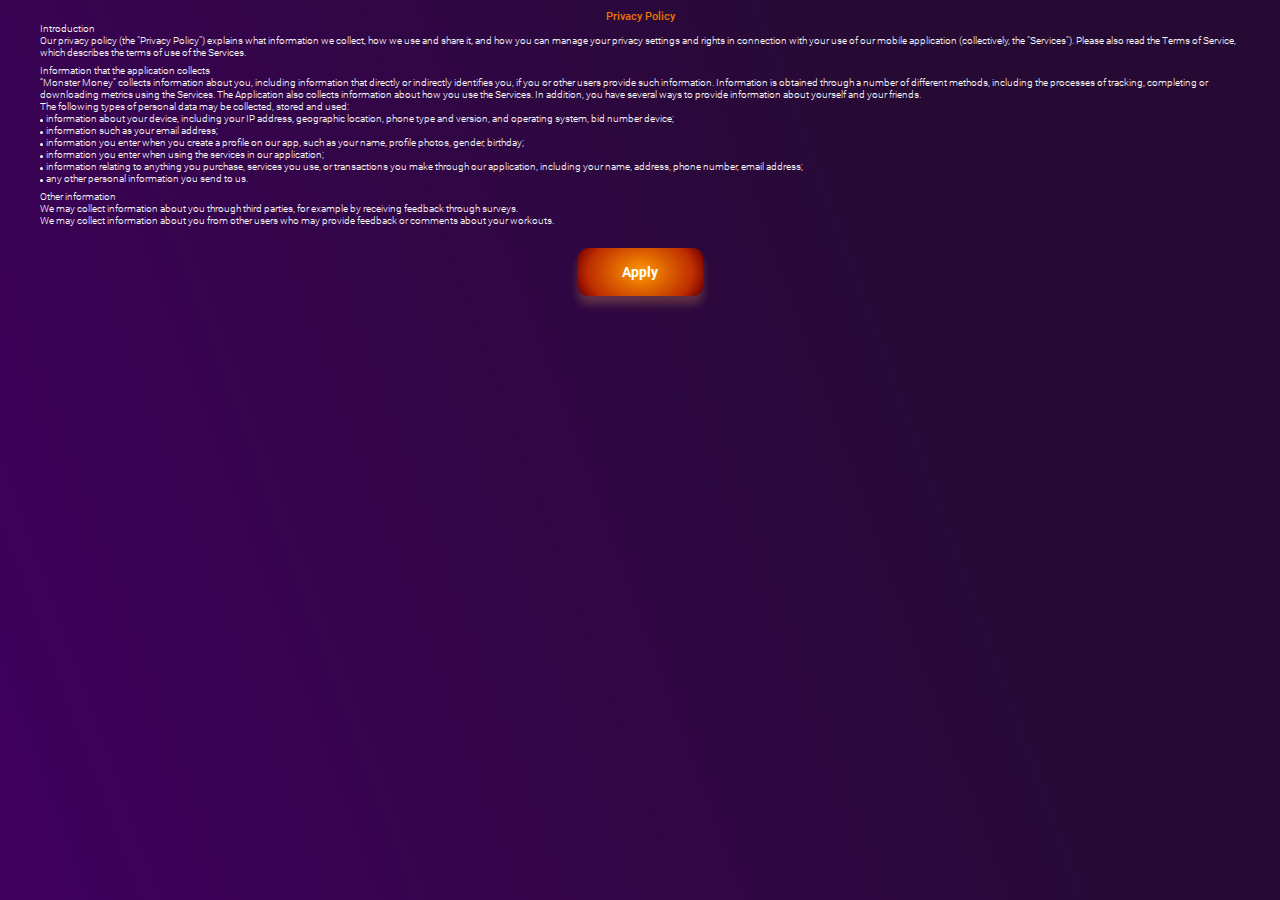
<file: index.html>
<!DOCTYPE html>
<html lang="ru">

<head>
	<title>Monster Money</title>
	<meta charset="UTF-8">
	<meta name="format-detection" content="telephone=no">

	<link rel="stylesheet" href="css/style.min.css?_v=20220326155325">
	<link rel="shortcut icon" href="favicon.ico">
	<!-- <meta name="robots" content="noindex, nofollow"> -->
	<meta name="viewport" content="width=device-width, initial-scale=1.0, maximum-scale=1.0, user-scalable=0,viewport-fit=cover">
</head>

<body>
	<div class="preloader">
		<div class="preloader__acces acces-preloader">
			<div class="acces-preloader__title">
				Privacy Policy
			</div>
			<div class="acces-preloader__text text-pre">
				Introduction <br>
				Our privacy policy (the "Privacy Policy") explains what information we collect, how we use and share it,
				and how you can manage your privacy settings and rights in connection with your use of our mobile
				application (collectively, the "Services"). Please also read the Terms of Service, which describes the
				terms of use of the Services.
			</div>
			<div class="acces-preloader__text text-pre">
				Information that the application collects <br>
				“Monster Money” collects information about you, including information that directly or indirectly identifies
				you, if you or other users provide such information. Information is obtained through a number of
				different methods, including the processes of tracking, completing or downloading metrics using the
				Services. The Application also collects information about how you use the Services. In addition, you have
				several ways to provide information about yourself and your friends.
				<ul class="preloader__list">
					<li class="preloader__text text-pre text-pre_list-main">The following types of personal data may be
						collected, stored and used:</li>
					<li class="preloader__text text-pre text-pre_list">information about your device, including your IP
						address, geographic location, phone type and version,
						and operating system, bid number device;</li>
					<li class="preloader__text text-pre text-pre_list">information such as your email address;</li>
					<li class="preloader__text text-pre text-pre_list">information you enter when you create a profile on
						our app, such as your name, profile photos, gender, birthday;</li>
					<li class="preloader__text text-pre text-pre_list">information you enter when using the services in
						our application; </li>
					<li class="preloader__text text-pre text-pre_list">information relating to anything you purchase,
						services you use, or transactions you make through our application, including your name, address,
						phone number, email address;</li>
					<li class="preloader__text text-pre text-pre_list">any other personal information you send to us.</li>
				</ul>
			</div>
			<div class="acces-preloader__text text-pre">
				Other information <br>
				We may collect information about you through third parties, for example by receiving feedback through
				surveys. <br>
				We may collect information about you from other users who may provide feedback or comments about your
				workouts.
			</div>
			<button type="button" class="acces-preloader__button button">
				<p>Apply</p>
			</button>
		</div>
	</div>
	<div class="wrapper">
		<div class="wrapper__main main">
			<div class="main__header header">
				<div class="header__body">
					<div class="header__item"></div>
					<div class="header__item">
						<div class="header__score">
							<div class="header__icon">
								<img src="img/icons/drop.svg" alt="Icon">
							</div>
							<div class="header__count text">500</div>
						</div>
					</div>
					<div class="header__item">
						<div class="header__lifes">
							<button type="button" class="header__button _icon-heart text">buy</button>
							<div class="header__lifes-price">
								<div class="header__small-icon">
									<img src="img/icons/drop.svg" alt="Icon">
								</div>
								<span class="text">5000</span>
							</div>

						</div>
					</div>
				</div>
			</div>
			<div class="main__menu">
				<div class="main__box">
					<div class="main__item main__item_left">
						<div class="main__images main__images_left">
							<img src="img/main/pacman-main-1.svg" alt="Image" class="main__img-pacman-left">
							<img src="img/main/flower.svg" alt="Image" class="main__flower_left">
						</div>
					</div>
					<div class="main__item main__item_center">
						<div class="main__sub-menu">
							<a href="level-one.html" class="main__button button">
								<p>Start Game</p>
							</a>
							<a href="levels.html" class="main__button button">
								<p>Select Level</p>
							</a>
							<a href="mini-game.html" class="main__button button">
								<p>Mini Game</p>
							</a>
						</div>
					</div>
					<div class="main__item main__item_right">
						<div class="main__images main__images_right">
							<img src="img/main/pacman-main-2.svg" alt="Image" class="main__img-pacman-right">
							<img src="img/main/flower.svg" alt="Image" class="main__flower_right">
						</div>
					</div>

				</div>
			</div>
		</div>
	</div>

	<script src="https://cdnjs.cloudflare.com/ajax/libs/gsap/3.9.1/gsap.min.js?_v=20220326155325" integrity="sha512-H6cPm97FAsgIKmlBA4s774vqoN24V5gSQL4yBTDOY2su2DeXZVhQPxFK4P6GPdnZqM9fg1G3cMv5wD7e6cFLZQ==" crossorigin="anonymous" referrerpolicy="no-referrer"></script>
	<script src="js/app.min.js?_v=20220326155325"></script>
</body>

</html>
</file>
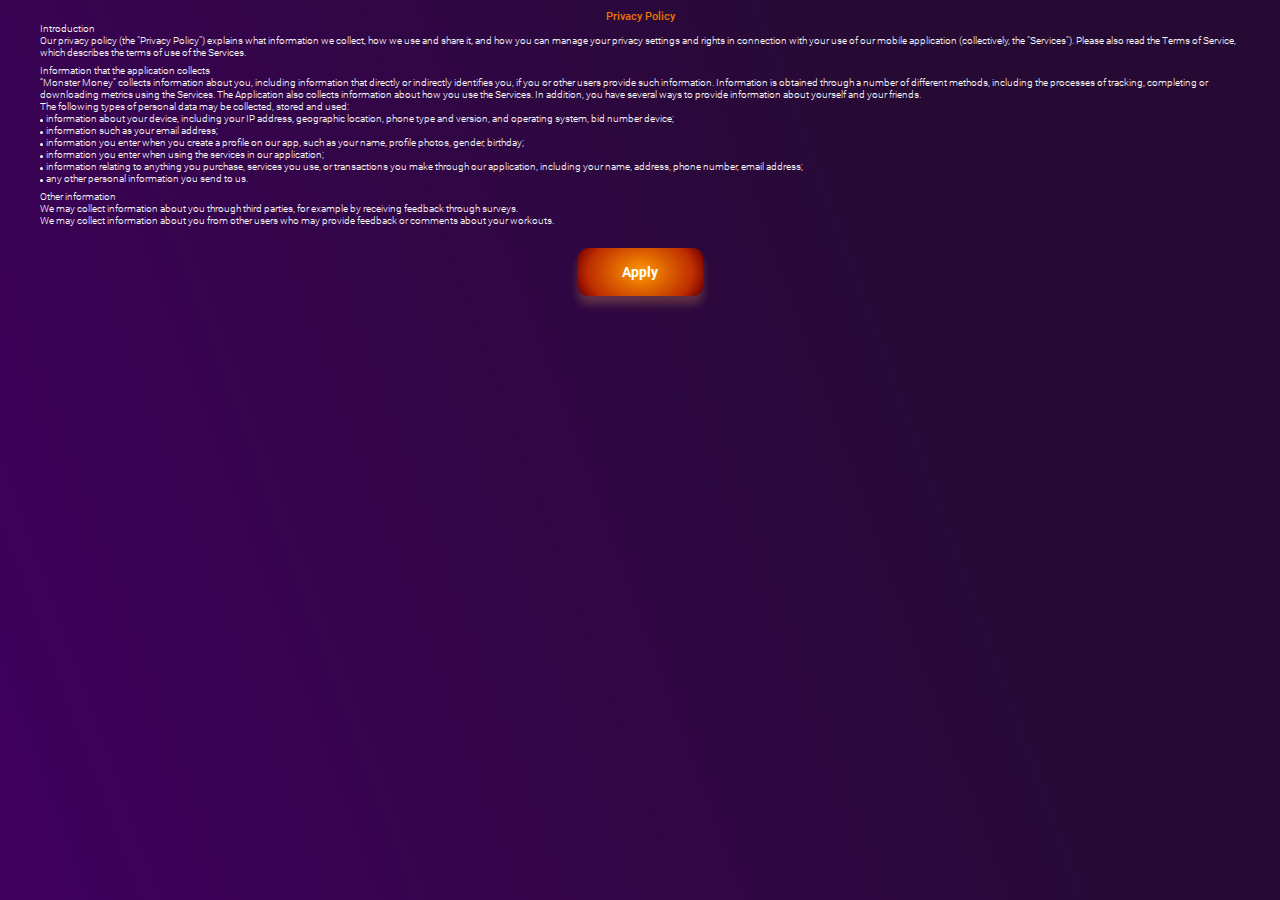
<file: level-one.html>
<!DOCTYPE html>
<html lang="ru">

<head>
	<title>Monster Money - Level#1</title>
	<meta charset="UTF-8">
	<meta name="format-detection" content="telephone=no">

	<link rel="stylesheet" href="css/style.min.css?_v=20220326155325">
	<link rel="shortcut icon" href="favicon.ico">
	<!-- <meta name="robots" content="noindex, nofollow"> -->
	<meta name="viewport" content="width=device-width, initial-scale=1.0, maximum-scale=1.0, user-scalable=0,viewport-fit=cover">
</head>

<body>
	<div class="preloader">
		<div class="preloader__acces acces-preloader">
			<div class="acces-preloader__title">
				Privacy Policy
			</div>
			<div class="acces-preloader__text text-pre">
				Introduction <br>
				Our privacy policy (the "Privacy Policy") explains what information we collect, how we use and share it,
				and how you can manage your privacy settings and rights in connection with your use of our mobile
				application (collectively, the "Services"). Please also read the Terms of Service, which describes the
				terms of use of the Services.
			</div>
			<div class="acces-preloader__text text-pre">
				Information that the application collects <br>
				“Monster Money” collects information about you, including information that directly or indirectly identifies
				you, if you or other users provide such information. Information is obtained through a number of
				different methods, including the processes of tracking, completing or downloading metrics using the
				Services. The Application also collects information about how you use the Services. In addition, you have
				several ways to provide information about yourself and your friends.
				<ul class="preloader__list">
					<li class="preloader__text text-pre text-pre_list-main">The following types of personal data may be
						collected, stored and used:</li>
					<li class="preloader__text text-pre text-pre_list">information about your device, including your IP
						address, geographic location, phone type and version,
						and operating system, bid number device;</li>
					<li class="preloader__text text-pre text-pre_list">information such as your email address;</li>
					<li class="preloader__text text-pre text-pre_list">information you enter when you create a profile on
						our app, such as your name, profile photos, gender, birthday;</li>
					<li class="preloader__text text-pre text-pre_list">information you enter when using the services in
						our application; </li>
					<li class="preloader__text text-pre text-pre_list">information relating to anything you purchase,
						services you use, or transactions you make through our application, including your name, address,
						phone number, email address;</li>
					<li class="preloader__text text-pre text-pre_list">any other personal information you send to us.</li>
				</ul>
			</div>
			<div class="acces-preloader__text text-pre">
				Other information <br>
				We may collect information about you through third parties, for example by receiving feedback through
				surveys. <br>
				We may collect information about you from other users who may provide feedback or comments about your
				workouts.
			</div>
			<button type="button" class="acces-preloader__button button">
				<p>Apply</p>
			</button>
		</div>
	</div>
	<div class="wrapper">
		<div class="wrapper__loose loose">
			<div class="loose__body">
				<div class="loose__text">You loose!</div>
				<a href="level-one.html" class="loose__button button">
					<p>Play again</p>
				</a>
			</div>
		</div>
		<div class="wrapper__play play">
			<div class="play__body">
				<div class="play__text">You win!</div>
				<a href="level-one.html" class="play__button button ">
					<p>Play again</p>
				</a>
				<a href="levels.html" class="play__button button">
					<p>Select level</p>
				</a>
			</div>
		</div>
		<div class="wrapper__game game game_one">
			<div class="game__body">
				<div class="game__item">
					<div class="game__info info">
						<a href="index.html" class="info__button-menu button">
							<p>menu</p>
						</a>
						<div class="info__health">
							<span class="text">Health</span>
							<div class="info__hearts">
								<div class="info__heart info__heart_one">
									<svg width="30" height="26" viewBox="0 0 30 26" fill="none" xmlns="http://www.w3.org/2000/svg">
										<path d="M28.6465 5.4164C28.2014 4.3859 27.5597 3.45206 26.7572 2.66718C25.9541 1.87995 25.0073 1.25436 23.9682 0.824407C22.8906 0.376806 21.7349 0.147698 20.5682 0.150383C18.9312 0.150383 17.3342 0.598626 15.9463 1.4453C15.6143 1.64784 15.2988 1.87031 15 2.11269C14.7012 1.87031 14.3857 1.64784 14.0537 1.4453C12.6658 0.598626 11.0687 0.150383 9.43184 0.150383C8.25312 0.150383 7.11094 0.376165 6.03184 0.824407C4.98926 1.25605 4.04961 1.87695 3.24277 2.66718C2.43925 3.45118 1.79737 4.38523 1.35352 5.4164C0.891992 6.48886 0.65625 7.62773 0.65625 8.7998C0.65625 9.90546 0.882031 11.0576 1.33027 12.2297C1.70547 13.2092 2.24336 14.2252 2.93066 15.2512C4.01973 16.8748 5.51719 18.5682 7.37656 20.2848C10.4578 23.1303 13.5092 25.0959 13.6387 25.1756L14.4256 25.6803C14.7742 25.9027 15.2225 25.9027 15.5711 25.6803L16.358 25.1756C16.4875 25.0926 19.5355 23.1303 22.6201 20.2848C24.4795 18.5682 25.977 16.8748 27.066 15.2512C27.7533 14.2252 28.2945 13.2092 28.6664 12.2297C29.1146 11.0576 29.3404 9.90546 29.3404 8.7998C29.3438 7.62773 29.108 6.48886 28.6465 5.4164Z" fill="url(#paint0_linear_4_3302)" />
										<defs>
											<linearGradient id="paint0_linear_4_3302" x1="14.9984" y1="0.15036" x2="14.9984" y2="25.8471" gradientUnits="userSpaceOnUse">
												<stop offset="0.0677083" stop-color="#E14B4B" />
												<stop offset="1" stop-color="#B10000" />
											</linearGradient>
										</defs>
									</svg>
								</div>
								<div class="info__heart info__heart_two">
									<svg width="30" height="26" viewBox="0 0 30 26" fill="none" xmlns="http://www.w3.org/2000/svg">
										<path d="M28.6465 5.4164C28.2014 4.3859 27.5597 3.45206 26.7572 2.66718C25.9541 1.87995 25.0073 1.25436 23.9682 0.824407C22.8906 0.376806 21.7349 0.147698 20.5682 0.150383C18.9312 0.150383 17.3342 0.598626 15.9463 1.4453C15.6143 1.64784 15.2988 1.87031 15 2.11269C14.7012 1.87031 14.3857 1.64784 14.0537 1.4453C12.6658 0.598626 11.0687 0.150383 9.43184 0.150383C8.25312 0.150383 7.11094 0.376165 6.03184 0.824407C4.98926 1.25605 4.04961 1.87695 3.24277 2.66718C2.43925 3.45118 1.79737 4.38523 1.35352 5.4164C0.891992 6.48886 0.65625 7.62773 0.65625 8.7998C0.65625 9.90546 0.882031 11.0576 1.33027 12.2297C1.70547 13.2092 2.24336 14.2252 2.93066 15.2512C4.01973 16.8748 5.51719 18.5682 7.37656 20.2848C10.4578 23.1303 13.5092 25.0959 13.6387 25.1756L14.4256 25.6803C14.7742 25.9027 15.2225 25.9027 15.5711 25.6803L16.358 25.1756C16.4875 25.0926 19.5355 23.1303 22.6201 20.2848C24.4795 18.5682 25.977 16.8748 27.066 15.2512C27.7533 14.2252 28.2945 13.2092 28.6664 12.2297C29.1146 11.0576 29.3404 9.90546 29.3404 8.7998C29.3438 7.62773 29.108 6.48886 28.6465 5.4164Z" fill="url(#paint0_linear_4_3302)" />
										<defs>
											<linearGradient id="paint0_linear_4_3302" x1="14.9984" y1="0.15036" x2="14.9984" y2="25.8471" gradientUnits="userSpaceOnUse">
												<stop offset="0.0677083" stop-color="#E14B4B" />
												<stop offset="1" stop-color="#B10000" />
											</linearGradient>
										</defs>
									</svg>
								</div>
								<div class="info__heart info__heart_three ">
									<svg width="30" height="26" viewBox="0 0 30 26" fill="none" xmlns="http://www.w3.org/2000/svg">
										<path d="M28.6465 5.4164C28.2014 4.3859 27.5597 3.45206 26.7572 2.66718C25.9541 1.87995 25.0073 1.25436 23.9682 0.824407C22.8906 0.376806 21.7349 0.147698 20.5682 0.150383C18.9312 0.150383 17.3342 0.598626 15.9463 1.4453C15.6143 1.64784 15.2988 1.87031 15 2.11269C14.7012 1.87031 14.3857 1.64784 14.0537 1.4453C12.6658 0.598626 11.0687 0.150383 9.43184 0.150383C8.25312 0.150383 7.11094 0.376165 6.03184 0.824407C4.98926 1.25605 4.04961 1.87695 3.24277 2.66718C2.43925 3.45118 1.79737 4.38523 1.35352 5.4164C0.891992 6.48886 0.65625 7.62773 0.65625 8.7998C0.65625 9.90546 0.882031 11.0576 1.33027 12.2297C1.70547 13.2092 2.24336 14.2252 2.93066 15.2512C4.01973 16.8748 5.51719 18.5682 7.37656 20.2848C10.4578 23.1303 13.5092 25.0959 13.6387 25.1756L14.4256 25.6803C14.7742 25.9027 15.2225 25.9027 15.5711 25.6803L16.358 25.1756C16.4875 25.0926 19.5355 23.1303 22.6201 20.2848C24.4795 18.5682 25.977 16.8748 27.066 15.2512C27.7533 14.2252 28.2945 13.2092 28.6664 12.2297C29.1146 11.0576 29.3404 9.90546 29.3404 8.7998C29.3438 7.62773 29.108 6.48886 28.6465 5.4164Z" fill="url(#paint0_linear_4_3302)" />
										<defs>
											<linearGradient id="paint0_linear_4_3302" x1="14.9984" y1="0.15036" x2="14.9984" y2="25.8471" gradientUnits="userSpaceOnUse">
												<stop offset="0.0677083" stop-color="#E14B4B" />
												<stop offset="1" stop-color="#B10000" />
											</linearGradient>
										</defs>
									</svg>
								</div>
								<div class="info__heart info__heart_four ">
									<svg width="30" height="26" viewBox="0 0 30 26" fill="none" xmlns="http://www.w3.org/2000/svg">
										<path d="M28.6465 5.4164C28.2014 4.3859 27.5597 3.45206 26.7572 2.66718C25.9541 1.87995 25.0073 1.25436 23.9682 0.824407C22.8906 0.376806 21.7349 0.147698 20.5682 0.150383C18.9312 0.150383 17.3342 0.598626 15.9463 1.4453C15.6143 1.64784 15.2988 1.87031 15 2.11269C14.7012 1.87031 14.3857 1.64784 14.0537 1.4453C12.6658 0.598626 11.0687 0.150383 9.43184 0.150383C8.25312 0.150383 7.11094 0.376165 6.03184 0.824407C4.98926 1.25605 4.04961 1.87695 3.24277 2.66718C2.43925 3.45118 1.79737 4.38523 1.35352 5.4164C0.891992 6.48886 0.65625 7.62773 0.65625 8.7998C0.65625 9.90546 0.882031 11.0576 1.33027 12.2297C1.70547 13.2092 2.24336 14.2252 2.93066 15.2512C4.01973 16.8748 5.51719 18.5682 7.37656 20.2848C10.4578 23.1303 13.5092 25.0959 13.6387 25.1756L14.4256 25.6803C14.7742 25.9027 15.2225 25.9027 15.5711 25.6803L16.358 25.1756C16.4875 25.0926 19.5355 23.1303 22.6201 20.2848C24.4795 18.5682 25.977 16.8748 27.066 15.2512C27.7533 14.2252 28.2945 13.2092 28.6664 12.2297C29.1146 11.0576 29.3404 9.90546 29.3404 8.7998C29.3438 7.62773 29.108 6.48886 28.6465 5.4164Z" fill="url(#paint0_linear_4_3302)" />
										<defs>
											<linearGradient id="paint0_linear_4_3302" x1="14.9984" y1="0.15036" x2="14.9984" y2="25.8471" gradientUnits="userSpaceOnUse">
												<stop offset="0.0677083" stop-color="#E14B4B" />
												<stop offset="1" stop-color="#B10000" />
											</linearGradient>
										</defs>
									</svg>
								</div>
								<div class="info__heart info__heart_five ">
									<svg width="30" height="26" viewBox="0 0 30 26" fill="none" xmlns="http://www.w3.org/2000/svg">
										<path d="M28.6465 5.4164C28.2014 4.3859 27.5597 3.45206 26.7572 2.66718C25.9541 1.87995 25.0073 1.25436 23.9682 0.824407C22.8906 0.376806 21.7349 0.147698 20.5682 0.150383C18.9312 0.150383 17.3342 0.598626 15.9463 1.4453C15.6143 1.64784 15.2988 1.87031 15 2.11269C14.7012 1.87031 14.3857 1.64784 14.0537 1.4453C12.6658 0.598626 11.0687 0.150383 9.43184 0.150383C8.25312 0.150383 7.11094 0.376165 6.03184 0.824407C4.98926 1.25605 4.04961 1.87695 3.24277 2.66718C2.43925 3.45118 1.79737 4.38523 1.35352 5.4164C0.891992 6.48886 0.65625 7.62773 0.65625 8.7998C0.65625 9.90546 0.882031 11.0576 1.33027 12.2297C1.70547 13.2092 2.24336 14.2252 2.93066 15.2512C4.01973 16.8748 5.51719 18.5682 7.37656 20.2848C10.4578 23.1303 13.5092 25.0959 13.6387 25.1756L14.4256 25.6803C14.7742 25.9027 15.2225 25.9027 15.5711 25.6803L16.358 25.1756C16.4875 25.0926 19.5355 23.1303 22.6201 20.2848C24.4795 18.5682 25.977 16.8748 27.066 15.2512C27.7533 14.2252 28.2945 13.2092 28.6664 12.2297C29.1146 11.0576 29.3404 9.90546 29.3404 8.7998C29.3438 7.62773 29.108 6.48886 28.6465 5.4164Z" fill="url(#paint0_linear_4_3302)" />
										<defs>
											<linearGradient id="paint0_linear_4_3302" x1="14.9984" y1="0.15036" x2="14.9984" y2="25.8471" gradientUnits="userSpaceOnUse">
												<stop offset="0.0677083" stop-color="#E14B4B" />
												<stop offset="1" stop-color="#B10000" />
											</linearGradient>
										</defs>
									</svg>
								</div>
							</div>
						</div>
						<div class="info__shield">
							<span class="text">Shield</span>
							<img src="img/game/pc-game.svg" alt="Image">
							<span class="info__try text">X1</span>
						</div>
					</div>
				</div>
				<div class="game__item">
					<div class="game__grid">
						<div class="game__image">
							<picture><source srcset="img/game/level-1.webp" type="image/webp"><img src="img/game/level-1.png" alt="Image"></picture>
						</div>
						<div class="game__plants">
							<div class="game__plant game__plant_1">
								<img src="img/game/plant.svg" alt="Image">
							</div>
							<div class="game__plant game__plant_2">
								<img src="img/game/plant.svg" alt="Image">
							</div>
							<div class="game__plant game__plant_3">
								<img src="img/game/plant.svg" alt="Image">
							</div>
							<div class="game__plant game__plant_4">
								<img src="img/game/plant.svg" alt="Image">
							</div>
							<div class="game__plant game__plant_5">
								<img src="img/game/plant.svg" alt="Image">
							</div>
							<div class="game__plant game__plant_6">
								<img src="img/game/plant.svg" alt="Image">
							</div>
							<div class="game__plant game__plant_7">
								<img src="img/game/plant.svg" alt="Image">
							</div>
							<div class="game__plant game__plant_8">
								<img src="img/game/plant.svg" alt="Image">
							</div>
							<div class="game__plant game__plant_9">
								<img src="img/game/plant.svg" alt="Image">
							</div>
							<div class="game__plant game__plant_10">
								<img src="img/game/plant.svg" alt="Image">
							</div>
							<div class="game__plant game__plant_11">
								<img src="img/game/plant.svg" alt="Image">
							</div>
							<div class="game__plant game__plant_12">
								<img src="img/game/plant.svg" alt="Image">
							</div>
							<div class="game__plant game__plant_13">
								<img src="img/game/plant.svg" alt="Image">
							</div>
							<div class="game__plant game__plant_14">
								<img src="img/game/plant.svg" alt="Image">
							</div>
							<div class="game__plant game__plant_15">
								<img src="img/game/plant.svg" alt="Image">
							</div>
							<div class="game__plant game__plant_16">
								<img src="img/game/plant.svg" alt="Image">
							</div>
							<div class="game__plant game__plant_17">
								<img src="img/game/plant.svg" alt="Image">
							</div>
							<div class="game__plant game__plant_18">
								<img src="img/game/plant.svg" alt="Image">
							</div>
							<div class="game__plant game__plant_19">
								<img src="img/game/plant.svg" alt="Image">
							</div>
							<div class="game__plant game__plant_20">
								<img src="img/game/plant.svg" alt="Image">
							</div>
							<div class="game__plant game__plant_21">
								<img src="img/game/plant.svg" alt="Image">
							</div>
							<div class="game__plant game__plant_22">
								<img src="img/game/plant.svg" alt="Image">
							</div>
							<div class="game__plant game__plant_23">
								<img src="img/game/plant.svg" alt="Image">
							</div>
							<div class="game__plant game__plant_24">
								<img src="img/game/plant.svg" alt="Image">
							</div>
							<div class="game__plant game__plant_25">
								<img src="img/game/plant.svg" alt="Image">
							</div>
							<div class="game__plant game__plant_26">
								<img src="img/game/plant.svg" alt="Image">
							</div>
							<div class="game__plant game__plant_27">
								<img src="img/game/plant.svg" alt="Image">
							</div>
							<div class="game__plant game__plant_28">
								<img src="img/game/plant.svg" alt="Image">
							</div>
							<div class="game__plant game__plant_29">
								<img src="img/game/plant.svg" alt="Image">
							</div>
							<div class="game__plant game__plant_30">
								<img src="img/game/plant.svg" alt="Image">
							</div>
							<div class="game__plant game__plant_31">
								<img src="img/game/plant.svg" alt="Image">
							</div>
							<div class="game__plant game__plant_32">
								<img src="img/game/plant.svg" alt="Image">
							</div>
							<div class="game__plant game__plant_33">
								<img src="img/game/plant.svg" alt="Image">
							</div>
							<div class="game__plant game__plant_34">
								<img src="img/game/plant.svg" alt="Image">
							</div>
							<div class="game__plant game__plant_35">
								<img src="img/game/plant.svg" alt="Image">
							</div>
							<div class="game__plant game__plant_36">
								<img src="img/game/plant.svg" alt="Image">
							</div>
							<div class="game__plant game__plant_37">
								<img src="img/game/plant.svg" alt="Image">
							</div>
							<div class="game__plant game__plant_38">
								<img src="img/game/plant.svg" alt="Image">
							</div>
							<div class="game__plant game__plant_39">
								<img src="img/game/plant.svg" alt="Image">
							</div>
							<div class="game__plant game__plant_40">
								<img src="img/game/plant.svg" alt="Image">
							</div>
							<div class="game__plant game__plant_41">
								<img src="img/game/plant.svg" alt="Image">
							</div>
							<div class="game__plant game__plant_42">
								<img src="img/game/plant.svg" alt="Image">
							</div>
							<div class="game__plant game__plant_43">
								<img src="img/game/plant.svg" alt="Image">
							</div>
							<div class="game__plant game__plant_44">
								<img src="img/game/plant.svg" alt="Image">
							</div>
							<div class="game__plant game__plant_45">
								<img src="img/game/plant.svg" alt="Image">
							</div>
							<div class="game__plant game__plant_46">
								<img src="img/game/plant.svg" alt="Image">
							</div>
							<div class="game__plant game__plant_47">
								<img src="img/game/plant.svg" alt="Image">
							</div>
							<div class="game__plant game__plant_48">
								<img src="img/game/plant.svg" alt="Image">
							</div>
							<div class="game__plant game__plant_49">
								<img src="img/game/plant.svg" alt="Image">
							</div>
							<div class="game__plant game__plant_50">
								<img src="img/game/plant.svg" alt="Image">
							</div>
							<div class="game__plant game__plant_51">
								<img src="img/game/plant.svg" alt="Image">
							</div>
							<div class="game__plant game__plant_52">
								<img src="img/game/plant.svg" alt="Image">
							</div>
							<div class="game__plant game__plant_53">
								<img src="img/game/plant.svg" alt="Image">
							</div>
							<div class="game__plant game__plant_54">
								<img src="img/game/plant.svg" alt="Image">
							</div>
							<div class="game__plant game__plant_55">
								<img src="img/game/plant.svg" alt="Image">
							</div>
							<div class="game__plant game__plant_56">
								<img src="img/game/plant.svg" alt="Image">
							</div>
							<div class="game__plant game__plant_57">
								<img src="img/game/plant.svg" alt="Image">
							</div>
							<div class="game__plant game__plant_58">
								<img src="img/game/plant.svg" alt="Image">
							</div>
							<div class="game__plant game__plant_59">
								<img src="img/game/plant.svg" alt="Image">
							</div>
							<div class="game__plant game__plant_60">
								<img src="img/game/plant.svg" alt="Image">
							</div>
							<div class="game__plant game__plant_61">
								<img src="img/game/plant.svg" alt="Image">
							</div>
							<div class="game__plant game__plant_62">
								<img src="img/game/plant.svg" alt="Image">
							</div>
							<div class="game__plant game__plant_63">
								<img src="img/game/plant.svg" alt="Image">
							</div>
							<div class="game__plant game__plant_64">
								<img src="img/game/plant.svg" alt="Image">
							</div>
							<div class="game__plant game__plant_65">
								<img src="img/game/plant.svg" alt="Image">
							</div>
							<div class="game__plant game__plant_66">
								<img src="img/game/plant.svg" alt="Image">
							</div>
							<div class="game__plant game__plant_67">
								<img src="img/game/plant.svg" alt="Image">
							</div>
							<div class="game__plant game__plant_68">
								<img src="img/game/plant.svg" alt="Image">
							</div>
							<div class="game__plant game__plant_69">
								<img src="img/game/plant.svg" alt="Image">
							</div>
						</div>
						<div class="game__field">
							<img src="img/game/bg-walls.svg" alt="Image">

						</div>
					</div>
				</div>
				<div class="game__item">
					<div class="game__controls controls">
						<div class="header__score header__score_game">
							<div class="header__icon">
								<img src="img/icons/drop.svg" alt="Icon">
							</div>
							<div class="header__count text">500</div>
						</div>
						<div class="controls__buttons">
							<div class="controls__button controls__button_left">
								<img src="img/game/arrow-left.svg" alt="Icon">
							</div>
							<div class="controls__button controls__button_top">
								<img src="img/game/arrow-left.svg" alt="Icon">
							</div>
							<div class="controls__button controls__button_right">
								<img src="img/game/arrow-left.svg" alt="Icon">
							</div>
							<div class="controls__button controls__button_bottom">
								<img src="img/game/arrow-left.svg" alt="Icon">
							</div>
						</div>
					</div>

				</div>
			</div>
		</div>
	</div>

	<script src="https://cdnjs.cloudflare.com/ajax/libs/gsap/3.9.1/gsap.min.js?_v=20220326155325" integrity="sha512-H6cPm97FAsgIKmlBA4s774vqoN24V5gSQL4yBTDOY2su2DeXZVhQPxFK4P6GPdnZqM9fg1G3cMv5wD7e6cFLZQ==" crossorigin="anonymous" referrerpolicy="no-referrer"></script>
	<script src="js/app.min.js?_v=20220326155325"></script>
</body>

</html>
</file>
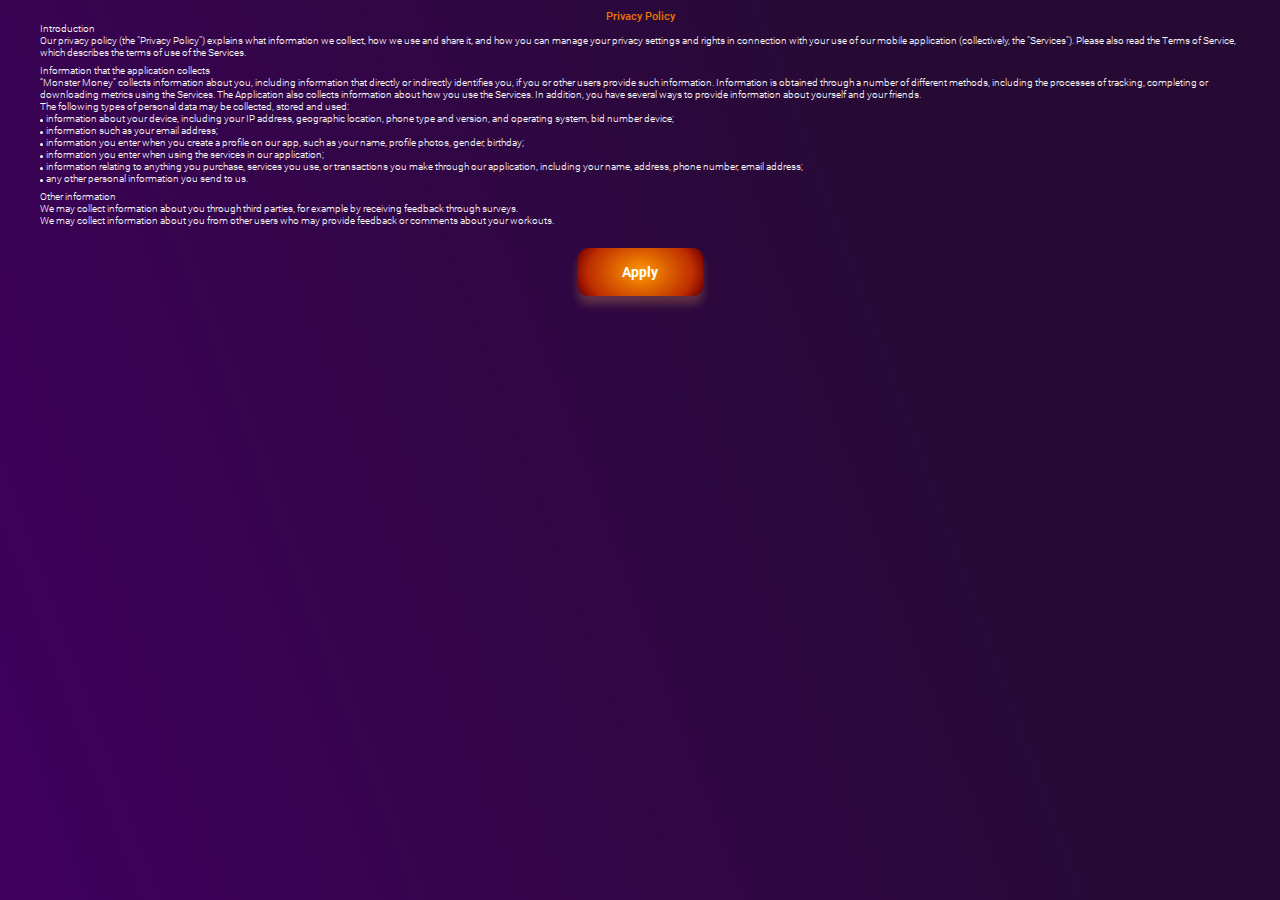
<file: level-three.html>
<!DOCTYPE html>
<html lang="ru">

<head>
	<title>Monster Money - Level#3</title>
	<meta charset="UTF-8">
	<meta name="format-detection" content="telephone=no">

	<link rel="stylesheet" href="css/style.min.css?_v=20220326155325">
	<link rel="shortcut icon" href="favicon.ico">
	<!-- <meta name="robots" content="noindex, nofollow"> -->
	<meta name="viewport" content="width=device-width, initial-scale=1.0, maximum-scale=1.0, user-scalable=0,viewport-fit=cover">
</head>

<body>
	<div class="preloader">
		<div class="preloader__acces acces-preloader">
			<div class="acces-preloader__title">
				Privacy Policy
			</div>
			<div class="acces-preloader__text text-pre">
				Introduction <br>
				Our privacy policy (the "Privacy Policy") explains what information we collect, how we use and share it,
				and how you can manage your privacy settings and rights in connection with your use of our mobile
				application (collectively, the "Services"). Please also read the Terms of Service, which describes the
				terms of use of the Services.
			</div>
			<div class="acces-preloader__text text-pre">
				Information that the application collects <br>
				“Monster Money” collects information about you, including information that directly or indirectly identifies
				you, if you or other users provide such information. Information is obtained through a number of
				different methods, including the processes of tracking, completing or downloading metrics using the
				Services. The Application also collects information about how you use the Services. In addition, you have
				several ways to provide information about yourself and your friends.
				<ul class="preloader__list">
					<li class="preloader__text text-pre text-pre_list-main">The following types of personal data may be
						collected, stored and used:</li>
					<li class="preloader__text text-pre text-pre_list">information about your device, including your IP
						address, geographic location, phone type and version,
						and operating system, bid number device;</li>
					<li class="preloader__text text-pre text-pre_list">information such as your email address;</li>
					<li class="preloader__text text-pre text-pre_list">information you enter when you create a profile on
						our app, such as your name, profile photos, gender, birthday;</li>
					<li class="preloader__text text-pre text-pre_list">information you enter when using the services in
						our application; </li>
					<li class="preloader__text text-pre text-pre_list">information relating to anything you purchase,
						services you use, or transactions you make through our application, including your name, address,
						phone number, email address;</li>
					<li class="preloader__text text-pre text-pre_list">any other personal information you send to us.</li>
				</ul>
			</div>
			<div class="acces-preloader__text text-pre">
				Other information <br>
				We may collect information about you through third parties, for example by receiving feedback through
				surveys. <br>
				We may collect information about you from other users who may provide feedback or comments about your
				workouts.
			</div>
			<button type="button" class="acces-preloader__button button">
				<p>Apply</p>
			</button>
		</div>
	</div>
	<div class="wrapper">
		<div class="wrapper__loose loose">
			<div class="loose__body">
				<div class="loose__text">You loose!</div>
				<a href="level-three.html" class="loose__button button">
					<p>Play again</p>
				</a>
			</div>
		</div>
		<div class="wrapper__play play">
			<div class="play__body">
				<div class="play__text">You win!</div>
				<a href="level-two.html" class="play__button button ">
					<p>Play again</p>
				</a>
				<a href="levels.html" class="play__button button">
					<p>Select level</p>
				</a>
			</div>
		</div>
		<div class="wrapper__game game game_three">
			<div class="game__body">
				<div class="game__item">
					<div class="game__info info">
						<a href="index.html" class="info__button-menu button">
							<p>menu</p>
						</a>
						<div class="info__health">
							<span class="text">Health</span>
							<div class="info__hearts">
								<div class="info__heart info__heart_one">
									<svg width="30" height="26" viewBox="0 0 30 26" fill="none" xmlns="http://www.w3.org/2000/svg">
										<path d="M28.6465 5.4164C28.2014 4.3859 27.5597 3.45206 26.7572 2.66718C25.9541 1.87995 25.0073 1.25436 23.9682 0.824407C22.8906 0.376806 21.7349 0.147698 20.5682 0.150383C18.9312 0.150383 17.3342 0.598626 15.9463 1.4453C15.6143 1.64784 15.2988 1.87031 15 2.11269C14.7012 1.87031 14.3857 1.64784 14.0537 1.4453C12.6658 0.598626 11.0687 0.150383 9.43184 0.150383C8.25312 0.150383 7.11094 0.376165 6.03184 0.824407C4.98926 1.25605 4.04961 1.87695 3.24277 2.66718C2.43925 3.45118 1.79737 4.38523 1.35352 5.4164C0.891992 6.48886 0.65625 7.62773 0.65625 8.7998C0.65625 9.90546 0.882031 11.0576 1.33027 12.2297C1.70547 13.2092 2.24336 14.2252 2.93066 15.2512C4.01973 16.8748 5.51719 18.5682 7.37656 20.2848C10.4578 23.1303 13.5092 25.0959 13.6387 25.1756L14.4256 25.6803C14.7742 25.9027 15.2225 25.9027 15.5711 25.6803L16.358 25.1756C16.4875 25.0926 19.5355 23.1303 22.6201 20.2848C24.4795 18.5682 25.977 16.8748 27.066 15.2512C27.7533 14.2252 28.2945 13.2092 28.6664 12.2297C29.1146 11.0576 29.3404 9.90546 29.3404 8.7998C29.3438 7.62773 29.108 6.48886 28.6465 5.4164Z" fill="url(#paint0_linear_4_3302)" />
										<defs>
											<linearGradient id="paint0_linear_4_3302" x1="14.9984" y1="0.15036" x2="14.9984" y2="25.8471" gradientUnits="userSpaceOnUse">
												<stop offset="0.0677083" stop-color="#E14B4B" />
												<stop offset="1" stop-color="#B10000" />
											</linearGradient>
										</defs>
									</svg>
								</div>
								<div class="info__heart info__heart_two">
									<svg width="30" height="26" viewBox="0 0 30 26" fill="none" xmlns="http://www.w3.org/2000/svg">
										<path d="M28.6465 5.4164C28.2014 4.3859 27.5597 3.45206 26.7572 2.66718C25.9541 1.87995 25.0073 1.25436 23.9682 0.824407C22.8906 0.376806 21.7349 0.147698 20.5682 0.150383C18.9312 0.150383 17.3342 0.598626 15.9463 1.4453C15.6143 1.64784 15.2988 1.87031 15 2.11269C14.7012 1.87031 14.3857 1.64784 14.0537 1.4453C12.6658 0.598626 11.0687 0.150383 9.43184 0.150383C8.25312 0.150383 7.11094 0.376165 6.03184 0.824407C4.98926 1.25605 4.04961 1.87695 3.24277 2.66718C2.43925 3.45118 1.79737 4.38523 1.35352 5.4164C0.891992 6.48886 0.65625 7.62773 0.65625 8.7998C0.65625 9.90546 0.882031 11.0576 1.33027 12.2297C1.70547 13.2092 2.24336 14.2252 2.93066 15.2512C4.01973 16.8748 5.51719 18.5682 7.37656 20.2848C10.4578 23.1303 13.5092 25.0959 13.6387 25.1756L14.4256 25.6803C14.7742 25.9027 15.2225 25.9027 15.5711 25.6803L16.358 25.1756C16.4875 25.0926 19.5355 23.1303 22.6201 20.2848C24.4795 18.5682 25.977 16.8748 27.066 15.2512C27.7533 14.2252 28.2945 13.2092 28.6664 12.2297C29.1146 11.0576 29.3404 9.90546 29.3404 8.7998C29.3438 7.62773 29.108 6.48886 28.6465 5.4164Z" fill="url(#paint0_linear_4_3302)" />
										<defs>
											<linearGradient id="paint0_linear_4_3302" x1="14.9984" y1="0.15036" x2="14.9984" y2="25.8471" gradientUnits="userSpaceOnUse">
												<stop offset="0.0677083" stop-color="#E14B4B" />
												<stop offset="1" stop-color="#B10000" />
											</linearGradient>
										</defs>
									</svg>
								</div>
								<div class="info__heart info__heart_three ">
									<svg width="30" height="26" viewBox="0 0 30 26" fill="none" xmlns="http://www.w3.org/2000/svg">
										<path d="M28.6465 5.4164C28.2014 4.3859 27.5597 3.45206 26.7572 2.66718C25.9541 1.87995 25.0073 1.25436 23.9682 0.824407C22.8906 0.376806 21.7349 0.147698 20.5682 0.150383C18.9312 0.150383 17.3342 0.598626 15.9463 1.4453C15.6143 1.64784 15.2988 1.87031 15 2.11269C14.7012 1.87031 14.3857 1.64784 14.0537 1.4453C12.6658 0.598626 11.0687 0.150383 9.43184 0.150383C8.25312 0.150383 7.11094 0.376165 6.03184 0.824407C4.98926 1.25605 4.04961 1.87695 3.24277 2.66718C2.43925 3.45118 1.79737 4.38523 1.35352 5.4164C0.891992 6.48886 0.65625 7.62773 0.65625 8.7998C0.65625 9.90546 0.882031 11.0576 1.33027 12.2297C1.70547 13.2092 2.24336 14.2252 2.93066 15.2512C4.01973 16.8748 5.51719 18.5682 7.37656 20.2848C10.4578 23.1303 13.5092 25.0959 13.6387 25.1756L14.4256 25.6803C14.7742 25.9027 15.2225 25.9027 15.5711 25.6803L16.358 25.1756C16.4875 25.0926 19.5355 23.1303 22.6201 20.2848C24.4795 18.5682 25.977 16.8748 27.066 15.2512C27.7533 14.2252 28.2945 13.2092 28.6664 12.2297C29.1146 11.0576 29.3404 9.90546 29.3404 8.7998C29.3438 7.62773 29.108 6.48886 28.6465 5.4164Z" fill="url(#paint0_linear_4_3302)" />
										<defs>
											<linearGradient id="paint0_linear_4_3302" x1="14.9984" y1="0.15036" x2="14.9984" y2="25.8471" gradientUnits="userSpaceOnUse">
												<stop offset="0.0677083" stop-color="#E14B4B" />
												<stop offset="1" stop-color="#B10000" />
											</linearGradient>
										</defs>
									</svg>
								</div>
								<div class="info__heart info__heart_four ">
									<svg width="30" height="26" viewBox="0 0 30 26" fill="none" xmlns="http://www.w3.org/2000/svg">
										<path d="M28.6465 5.4164C28.2014 4.3859 27.5597 3.45206 26.7572 2.66718C25.9541 1.87995 25.0073 1.25436 23.9682 0.824407C22.8906 0.376806 21.7349 0.147698 20.5682 0.150383C18.9312 0.150383 17.3342 0.598626 15.9463 1.4453C15.6143 1.64784 15.2988 1.87031 15 2.11269C14.7012 1.87031 14.3857 1.64784 14.0537 1.4453C12.6658 0.598626 11.0687 0.150383 9.43184 0.150383C8.25312 0.150383 7.11094 0.376165 6.03184 0.824407C4.98926 1.25605 4.04961 1.87695 3.24277 2.66718C2.43925 3.45118 1.79737 4.38523 1.35352 5.4164C0.891992 6.48886 0.65625 7.62773 0.65625 8.7998C0.65625 9.90546 0.882031 11.0576 1.33027 12.2297C1.70547 13.2092 2.24336 14.2252 2.93066 15.2512C4.01973 16.8748 5.51719 18.5682 7.37656 20.2848C10.4578 23.1303 13.5092 25.0959 13.6387 25.1756L14.4256 25.6803C14.7742 25.9027 15.2225 25.9027 15.5711 25.6803L16.358 25.1756C16.4875 25.0926 19.5355 23.1303 22.6201 20.2848C24.4795 18.5682 25.977 16.8748 27.066 15.2512C27.7533 14.2252 28.2945 13.2092 28.6664 12.2297C29.1146 11.0576 29.3404 9.90546 29.3404 8.7998C29.3438 7.62773 29.108 6.48886 28.6465 5.4164Z" fill="url(#paint0_linear_4_3302)" />
										<defs>
											<linearGradient id="paint0_linear_4_3302" x1="14.9984" y1="0.15036" x2="14.9984" y2="25.8471" gradientUnits="userSpaceOnUse">
												<stop offset="0.0677083" stop-color="#E14B4B" />
												<stop offset="1" stop-color="#B10000" />
											</linearGradient>
										</defs>
									</svg>
								</div>
								<div class="info__heart info__heart_five ">
									<svg width="30" height="26" viewBox="0 0 30 26" fill="none" xmlns="http://www.w3.org/2000/svg">
										<path d="M28.6465 5.4164C28.2014 4.3859 27.5597 3.45206 26.7572 2.66718C25.9541 1.87995 25.0073 1.25436 23.9682 0.824407C22.8906 0.376806 21.7349 0.147698 20.5682 0.150383C18.9312 0.150383 17.3342 0.598626 15.9463 1.4453C15.6143 1.64784 15.2988 1.87031 15 2.11269C14.7012 1.87031 14.3857 1.64784 14.0537 1.4453C12.6658 0.598626 11.0687 0.150383 9.43184 0.150383C8.25312 0.150383 7.11094 0.376165 6.03184 0.824407C4.98926 1.25605 4.04961 1.87695 3.24277 2.66718C2.43925 3.45118 1.79737 4.38523 1.35352 5.4164C0.891992 6.48886 0.65625 7.62773 0.65625 8.7998C0.65625 9.90546 0.882031 11.0576 1.33027 12.2297C1.70547 13.2092 2.24336 14.2252 2.93066 15.2512C4.01973 16.8748 5.51719 18.5682 7.37656 20.2848C10.4578 23.1303 13.5092 25.0959 13.6387 25.1756L14.4256 25.6803C14.7742 25.9027 15.2225 25.9027 15.5711 25.6803L16.358 25.1756C16.4875 25.0926 19.5355 23.1303 22.6201 20.2848C24.4795 18.5682 25.977 16.8748 27.066 15.2512C27.7533 14.2252 28.2945 13.2092 28.6664 12.2297C29.1146 11.0576 29.3404 9.90546 29.3404 8.7998C29.3438 7.62773 29.108 6.48886 28.6465 5.4164Z" fill="url(#paint0_linear_4_3302)" />
										<defs>
											<linearGradient id="paint0_linear_4_3302" x1="14.9984" y1="0.15036" x2="14.9984" y2="25.8471" gradientUnits="userSpaceOnUse">
												<stop offset="0.0677083" stop-color="#E14B4B" />
												<stop offset="1" stop-color="#B10000" />
											</linearGradient>
										</defs>
									</svg>
								</div>
							</div>
						</div>
						<div class="info__shield">
							<span class="text">Shield</span>
							<img src="img/game/pc-game.svg" alt="Image">
							<span class="info__try text">X3</span>
						</div>
					</div>
				</div>
				<div class="game__item">
					<div class="game__grid">
						<div class="game__image">
							<picture><source srcset="img/game/level-3.webp" type="image/webp"><img src="img/game/level-3.png" alt="Image"></picture>
						</div>
						<div class="game__plants">
							<div class="game__plant game__plant_1">
								<img src="img/game/plant.svg" alt="Image">
							</div>
							<div class="game__plant game__plant_2">
								<img src="img/game/plant.svg" alt="Image">
							</div>
							<div class="game__plant game__plant_3">
								<img src="img/game/plant.svg" alt="Image">
							</div>
							<div class="game__plant game__plant_4">
								<img src="img/game/plant.svg" alt="Image">
							</div>
							<div class="game__plant game__plant_5">
								<img src="img/game/plant.svg" alt="Image">
							</div>
							<div class="game__plant game__plant_6">
								<img src="img/game/plant.svg" alt="Image">
							</div>
							<div class="game__plant game__plant_7">
								<img src="img/game/plant.svg" alt="Image">
							</div>
							<div class="game__plant game__plant_8">
								<img src="img/game/plant.svg" alt="Image">
							</div>
							<div class="game__plant game__plant_9">
								<img src="img/game/plant.svg" alt="Image">
							</div>
							<div class="game__plant game__plant_10">
								<img src="img/game/plant.svg" alt="Image">
							</div>
							<div class="game__plant game__plant_11">
								<img src="img/game/plant.svg" alt="Image">
							</div>
							<div class="game__plant game__plant_12">
								<img src="img/game/plant.svg" alt="Image">
							</div>
							<div class="game__plant game__plant_13">
								<img src="img/game/plant.svg" alt="Image">
							</div>
							<div class="game__plant game__plant_14">
								<img src="img/game/plant.svg" alt="Image">
							</div>
							<div class="game__plant game__plant_15">
								<img src="img/game/plant.svg" alt="Image">
							</div>
							<div class="game__plant game__plant_16">
								<img src="img/game/plant.svg" alt="Image">
							</div>
							<div class="game__plant game__plant_17">
								<img src="img/game/plant.svg" alt="Image">
							</div>
							<div class="game__plant game__plant_18">
								<img src="img/game/plant.svg" alt="Image">
							</div>
							<div class="game__plant game__plant_19">
								<img src="img/game/plant.svg" alt="Image">
							</div>
							<div class="game__plant game__plant_20">
								<img src="img/game/plant.svg" alt="Image">
							</div>
							<div class="game__plant game__plant_21">
								<img src="img/game/plant.svg" alt="Image">
							</div>
							<div class="game__plant game__plant_22">
								<img src="img/game/plant.svg" alt="Image">
							</div>
							<div class="game__plant game__plant_23">
								<img src="img/game/plant.svg" alt="Image">
							</div>
							<div class="game__plant game__plant_24">
								<img src="img/game/plant.svg" alt="Image">
							</div>
							<div class="game__plant game__plant_25">
								<img src="img/game/plant.svg" alt="Image">
							</div>
							<div class="game__plant game__plant_26">
								<img src="img/game/plant.svg" alt="Image">
							</div>
							<div class="game__plant game__plant_27">
								<img src="img/game/plant.svg" alt="Image">
							</div>
							<div class="game__plant game__plant_28">
								<img src="img/game/plant.svg" alt="Image">
							</div>
							<div class="game__plant game__plant_29">
								<img src="img/game/plant.svg" alt="Image">
							</div>
							<div class="game__plant game__plant_30">
								<img src="img/game/plant.svg" alt="Image">
							</div>
							<div class="game__plant game__plant_31">
								<img src="img/game/plant.svg" alt="Image">
							</div>
							<div class="game__plant game__plant_32">
								<img src="img/game/plant.svg" alt="Image">
							</div>
							<div class="game__plant game__plant_33">
								<img src="img/game/plant.svg" alt="Image">
							</div>
							<div class="game__plant game__plant_34">
								<img src="img/game/plant.svg" alt="Image">
							</div>
							<div class="game__plant game__plant_35">
								<img src="img/game/plant.svg" alt="Image">
							</div>
							<div class="game__plant game__plant_36">
								<img src="img/game/plant.svg" alt="Image">
							</div>
							<div class="game__plant game__plant_37">
								<img src="img/game/plant.svg" alt="Image">
							</div>
							<div class="game__plant game__plant_38">
								<img src="img/game/plant.svg" alt="Image">
							</div>
							<div class="game__plant game__plant_39">
								<img src="img/game/plant.svg" alt="Image">
							</div>
							<div class="game__plant game__plant_40">
								<img src="img/game/plant.svg" alt="Image">
							</div>
							<div class="game__plant game__plant_41">
								<img src="img/game/plant.svg" alt="Image">
							</div>
							<div class="game__plant game__plant_42">
								<img src="img/game/plant.svg" alt="Image">
							</div>
							<div class="game__plant game__plant_43">
								<img src="img/game/plant.svg" alt="Image">
							</div>
							<div class="game__plant game__plant_44">
								<img src="img/game/plant.svg" alt="Image">
							</div>
							<div class="game__plant game__plant_45">
								<img src="img/game/plant.svg" alt="Image">
							</div>
							<div class="game__plant game__plant_46">
								<img src="img/game/plant.svg" alt="Image">
							</div>
							<div class="game__plant game__plant_47">
								<img src="img/game/plant.svg" alt="Image">
							</div>
							<div class="game__plant game__plant_48">
								<img src="img/game/plant.svg" alt="Image">
							</div>
							<div class="game__plant game__plant_49">
								<img src="img/game/plant.svg" alt="Image">
							</div>
							<div class="game__plant game__plant_50">
								<img src="img/game/plant.svg" alt="Image">
							</div>
							<div class="game__plant game__plant_51">
								<img src="img/game/plant.svg" alt="Image">
							</div>
							<div class="game__plant game__plant_52">
								<img src="img/game/plant.svg" alt="Image">
							</div>
							<div class="game__plant game__plant_53">
								<img src="img/game/plant.svg" alt="Image">
							</div>
							<div class="game__plant game__plant_54">
								<img src="img/game/plant.svg" alt="Image">
							</div>
							<div class="game__plant game__plant_55">
								<img src="img/game/plant.svg" alt="Image">
							</div>
							<div class="game__plant game__plant_56">
								<img src="img/game/plant.svg" alt="Image">
							</div>
							<div class="game__plant game__plant_57">
								<img src="img/game/plant.svg" alt="Image">
							</div>
							<div class="game__plant game__plant_58">
								<img src="img/game/plant.svg" alt="Image">
							</div>
							<div class="game__plant game__plant_59">
								<img src="img/game/plant.svg" alt="Image">
							</div>
							<div class="game__plant game__plant_60">
								<img src="img/game/plant.svg" alt="Image">
							</div>
							<div class="game__plant game__plant_61">
								<img src="img/game/plant.svg" alt="Image">
							</div>
							<div class="game__plant game__plant_62">
								<img src="img/game/plant.svg" alt="Image">
							</div>
							<div class="game__plant game__plant_63">
								<img src="img/game/plant.svg" alt="Image">
							</div>
							<div class="game__plant game__plant_64">
								<img src="img/game/plant.svg" alt="Image">
							</div>
							<div class="game__plant game__plant_65">
								<img src="img/game/plant.svg" alt="Image">
							</div>
							<div class="game__plant game__plant_66">
								<img src="img/game/plant.svg" alt="Image">
							</div>
							<div class="game__plant game__plant_67">
								<img src="img/game/plant.svg" alt="Image">
							</div>
							<div class="game__plant game__plant_68">
								<img src="img/game/plant.svg" alt="Image">
							</div>
							<div class="game__plant game__plant_69">
								<img src="img/game/plant.svg" alt="Image">
							</div>
						</div>
						<div class="game__field">
							<img src="img/game/bg-walls.svg" alt="Image">

						</div>
					</div>
				</div>
				<div class="game__item">
					<div class="game__controls controls">
						<div class="header__score header__score_game">
							<div class="header__icon">
								<img src="img/icons/drop.svg" alt="Icon">
							</div>
							<div class="header__count text">500</div>
						</div>
						<div class="controls__buttons">
							<div class="controls__button controls__button_left">
								<img src="img/game/arrow-left.svg" alt="Icon">
							</div>
							<div class="controls__button controls__button_top">
								<img src="img/game/arrow-left.svg" alt="Icon">
							</div>
							<div class="controls__button controls__button_right">
								<img src="img/game/arrow-left.svg" alt="Icon">
							</div>
							<div class="controls__button controls__button_bottom">
								<img src="img/game/arrow-left.svg" alt="Icon">
							</div>
						</div>
					</div>

				</div>
			</div>
		</div>
	</div>

	<script src="https://cdnjs.cloudflare.com/ajax/libs/gsap/3.9.1/gsap.min.js?_v=20220326155325" integrity="sha512-H6cPm97FAsgIKmlBA4s774vqoN24V5gSQL4yBTDOY2su2DeXZVhQPxFK4P6GPdnZqM9fg1G3cMv5wD7e6cFLZQ==" crossorigin="anonymous" referrerpolicy="no-referrer"></script>
	<script src="js/app.min.js?_v=20220326155325"></script>
</body>

</html>
</file>
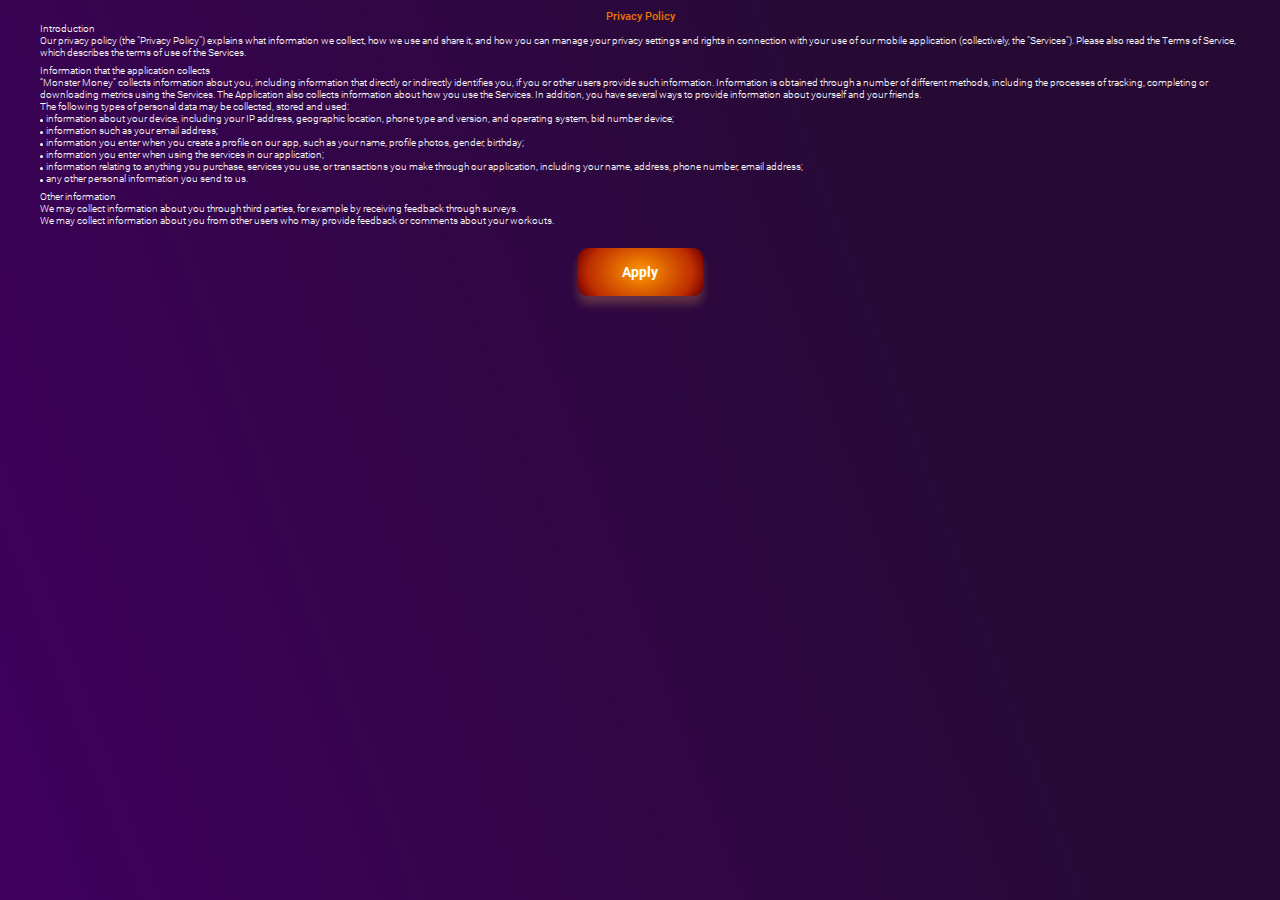
<file: level-two.html>
<!DOCTYPE html>
<html lang="ru">

<head>
	<title>Monster Money - Level#2</title>
	<meta charset="UTF-8">
	<meta name="format-detection" content="telephone=no">

	<link rel="stylesheet" href="css/style.min.css?_v=20220326155325">
	<link rel="shortcut icon" href="favicon.ico">
	<!-- <meta name="robots" content="noindex, nofollow"> -->
	<meta name="viewport" content="width=device-width, initial-scale=1.0, maximum-scale=1.0, user-scalable=0,viewport-fit=cover">
</head>

<body>
	<div class="preloader">
		<div class="preloader__acces acces-preloader">
			<div class="acces-preloader__title">
				Privacy Policy
			</div>
			<div class="acces-preloader__text text-pre">
				Introduction <br>
				Our privacy policy (the "Privacy Policy") explains what information we collect, how we use and share it,
				and how you can manage your privacy settings and rights in connection with your use of our mobile
				application (collectively, the "Services"). Please also read the Terms of Service, which describes the
				terms of use of the Services.
			</div>
			<div class="acces-preloader__text text-pre">
				Information that the application collects <br>
				“Monster Money” collects information about you, including information that directly or indirectly identifies
				you, if you or other users provide such information. Information is obtained through a number of
				different methods, including the processes of tracking, completing or downloading metrics using the
				Services. The Application also collects information about how you use the Services. In addition, you have
				several ways to provide information about yourself and your friends.
				<ul class="preloader__list">
					<li class="preloader__text text-pre text-pre_list-main">The following types of personal data may be
						collected, stored and used:</li>
					<li class="preloader__text text-pre text-pre_list">information about your device, including your IP
						address, geographic location, phone type and version,
						and operating system, bid number device;</li>
					<li class="preloader__text text-pre text-pre_list">information such as your email address;</li>
					<li class="preloader__text text-pre text-pre_list">information you enter when you create a profile on
						our app, such as your name, profile photos, gender, birthday;</li>
					<li class="preloader__text text-pre text-pre_list">information you enter when using the services in
						our application; </li>
					<li class="preloader__text text-pre text-pre_list">information relating to anything you purchase,
						services you use, or transactions you make through our application, including your name, address,
						phone number, email address;</li>
					<li class="preloader__text text-pre text-pre_list">any other personal information you send to us.</li>
				</ul>
			</div>
			<div class="acces-preloader__text text-pre">
				Other information <br>
				We may collect information about you through third parties, for example by receiving feedback through
				surveys. <br>
				We may collect information about you from other users who may provide feedback or comments about your
				workouts.
			</div>
			<button type="button" class="acces-preloader__button button">
				<p>Apply</p>
			</button>
		</div>
	</div>
	<div class="wrapper">
		<div class="wrapper__loose loose">
			<div class="loose__body">
				<div class="loose__text">You loose!</div>
				<a href="level-two.html" class="loose__button button">
					<p>Play again</p>
				</a>
			</div>
		</div>
		<div class="wrapper__play play">
			<div class="play__body">
				<div class="play__text">You win!</div>
				<a href="level-two.html" class="play__button button ">
					<p>Play again</p>
				</a>
				<a href="levels.html" class="play__button button">
					<p>Select level</p>
				</a>
			</div>
		</div>
		<div class="wrapper__game game game_two">
			<div class="game__body">
				<div class="game__item">
					<div class="game__info info">
						<a href="index.html" class="info__button-menu button">
							<p>menu</p>
						</a>
						<div class="info__health">
							<span class="text">Health</span>
							<div class="info__hearts">
								<div class="info__heart info__heart_one">
									<svg width="30" height="26" viewBox="0 0 30 26" fill="none" xmlns="http://www.w3.org/2000/svg">
										<path d="M28.6465 5.4164C28.2014 4.3859 27.5597 3.45206 26.7572 2.66718C25.9541 1.87995 25.0073 1.25436 23.9682 0.824407C22.8906 0.376806 21.7349 0.147698 20.5682 0.150383C18.9312 0.150383 17.3342 0.598626 15.9463 1.4453C15.6143 1.64784 15.2988 1.87031 15 2.11269C14.7012 1.87031 14.3857 1.64784 14.0537 1.4453C12.6658 0.598626 11.0687 0.150383 9.43184 0.150383C8.25312 0.150383 7.11094 0.376165 6.03184 0.824407C4.98926 1.25605 4.04961 1.87695 3.24277 2.66718C2.43925 3.45118 1.79737 4.38523 1.35352 5.4164C0.891992 6.48886 0.65625 7.62773 0.65625 8.7998C0.65625 9.90546 0.882031 11.0576 1.33027 12.2297C1.70547 13.2092 2.24336 14.2252 2.93066 15.2512C4.01973 16.8748 5.51719 18.5682 7.37656 20.2848C10.4578 23.1303 13.5092 25.0959 13.6387 25.1756L14.4256 25.6803C14.7742 25.9027 15.2225 25.9027 15.5711 25.6803L16.358 25.1756C16.4875 25.0926 19.5355 23.1303 22.6201 20.2848C24.4795 18.5682 25.977 16.8748 27.066 15.2512C27.7533 14.2252 28.2945 13.2092 28.6664 12.2297C29.1146 11.0576 29.3404 9.90546 29.3404 8.7998C29.3438 7.62773 29.108 6.48886 28.6465 5.4164Z" fill="url(#paint0_linear_4_3302)" />
										<defs>
											<linearGradient id="paint0_linear_4_3302" x1="14.9984" y1="0.15036" x2="14.9984" y2="25.8471" gradientUnits="userSpaceOnUse">
												<stop offset="0.0677083" stop-color="#E14B4B" />
												<stop offset="1" stop-color="#B10000" />
											</linearGradient>
										</defs>
									</svg>
								</div>
								<div class="info__heart info__heart_two">
									<svg width="30" height="26" viewBox="0 0 30 26" fill="none" xmlns="http://www.w3.org/2000/svg">
										<path d="M28.6465 5.4164C28.2014 4.3859 27.5597 3.45206 26.7572 2.66718C25.9541 1.87995 25.0073 1.25436 23.9682 0.824407C22.8906 0.376806 21.7349 0.147698 20.5682 0.150383C18.9312 0.150383 17.3342 0.598626 15.9463 1.4453C15.6143 1.64784 15.2988 1.87031 15 2.11269C14.7012 1.87031 14.3857 1.64784 14.0537 1.4453C12.6658 0.598626 11.0687 0.150383 9.43184 0.150383C8.25312 0.150383 7.11094 0.376165 6.03184 0.824407C4.98926 1.25605 4.04961 1.87695 3.24277 2.66718C2.43925 3.45118 1.79737 4.38523 1.35352 5.4164C0.891992 6.48886 0.65625 7.62773 0.65625 8.7998C0.65625 9.90546 0.882031 11.0576 1.33027 12.2297C1.70547 13.2092 2.24336 14.2252 2.93066 15.2512C4.01973 16.8748 5.51719 18.5682 7.37656 20.2848C10.4578 23.1303 13.5092 25.0959 13.6387 25.1756L14.4256 25.6803C14.7742 25.9027 15.2225 25.9027 15.5711 25.6803L16.358 25.1756C16.4875 25.0926 19.5355 23.1303 22.6201 20.2848C24.4795 18.5682 25.977 16.8748 27.066 15.2512C27.7533 14.2252 28.2945 13.2092 28.6664 12.2297C29.1146 11.0576 29.3404 9.90546 29.3404 8.7998C29.3438 7.62773 29.108 6.48886 28.6465 5.4164Z" fill="url(#paint0_linear_4_3302)" />
										<defs>
											<linearGradient id="paint0_linear_4_3302" x1="14.9984" y1="0.15036" x2="14.9984" y2="25.8471" gradientUnits="userSpaceOnUse">
												<stop offset="0.0677083" stop-color="#E14B4B" />
												<stop offset="1" stop-color="#B10000" />
											</linearGradient>
										</defs>
									</svg>
								</div>
								<div class="info__heart info__heart_three ">
									<svg width="30" height="26" viewBox="0 0 30 26" fill="none" xmlns="http://www.w3.org/2000/svg">
										<path d="M28.6465 5.4164C28.2014 4.3859 27.5597 3.45206 26.7572 2.66718C25.9541 1.87995 25.0073 1.25436 23.9682 0.824407C22.8906 0.376806 21.7349 0.147698 20.5682 0.150383C18.9312 0.150383 17.3342 0.598626 15.9463 1.4453C15.6143 1.64784 15.2988 1.87031 15 2.11269C14.7012 1.87031 14.3857 1.64784 14.0537 1.4453C12.6658 0.598626 11.0687 0.150383 9.43184 0.150383C8.25312 0.150383 7.11094 0.376165 6.03184 0.824407C4.98926 1.25605 4.04961 1.87695 3.24277 2.66718C2.43925 3.45118 1.79737 4.38523 1.35352 5.4164C0.891992 6.48886 0.65625 7.62773 0.65625 8.7998C0.65625 9.90546 0.882031 11.0576 1.33027 12.2297C1.70547 13.2092 2.24336 14.2252 2.93066 15.2512C4.01973 16.8748 5.51719 18.5682 7.37656 20.2848C10.4578 23.1303 13.5092 25.0959 13.6387 25.1756L14.4256 25.6803C14.7742 25.9027 15.2225 25.9027 15.5711 25.6803L16.358 25.1756C16.4875 25.0926 19.5355 23.1303 22.6201 20.2848C24.4795 18.5682 25.977 16.8748 27.066 15.2512C27.7533 14.2252 28.2945 13.2092 28.6664 12.2297C29.1146 11.0576 29.3404 9.90546 29.3404 8.7998C29.3438 7.62773 29.108 6.48886 28.6465 5.4164Z" fill="url(#paint0_linear_4_3302)" />
										<defs>
											<linearGradient id="paint0_linear_4_3302" x1="14.9984" y1="0.15036" x2="14.9984" y2="25.8471" gradientUnits="userSpaceOnUse">
												<stop offset="0.0677083" stop-color="#E14B4B" />
												<stop offset="1" stop-color="#B10000" />
											</linearGradient>
										</defs>
									</svg>
								</div>
								<div class="info__heart info__heart_four ">
									<svg width="30" height="26" viewBox="0 0 30 26" fill="none" xmlns="http://www.w3.org/2000/svg">
										<path d="M28.6465 5.4164C28.2014 4.3859 27.5597 3.45206 26.7572 2.66718C25.9541 1.87995 25.0073 1.25436 23.9682 0.824407C22.8906 0.376806 21.7349 0.147698 20.5682 0.150383C18.9312 0.150383 17.3342 0.598626 15.9463 1.4453C15.6143 1.64784 15.2988 1.87031 15 2.11269C14.7012 1.87031 14.3857 1.64784 14.0537 1.4453C12.6658 0.598626 11.0687 0.150383 9.43184 0.150383C8.25312 0.150383 7.11094 0.376165 6.03184 0.824407C4.98926 1.25605 4.04961 1.87695 3.24277 2.66718C2.43925 3.45118 1.79737 4.38523 1.35352 5.4164C0.891992 6.48886 0.65625 7.62773 0.65625 8.7998C0.65625 9.90546 0.882031 11.0576 1.33027 12.2297C1.70547 13.2092 2.24336 14.2252 2.93066 15.2512C4.01973 16.8748 5.51719 18.5682 7.37656 20.2848C10.4578 23.1303 13.5092 25.0959 13.6387 25.1756L14.4256 25.6803C14.7742 25.9027 15.2225 25.9027 15.5711 25.6803L16.358 25.1756C16.4875 25.0926 19.5355 23.1303 22.6201 20.2848C24.4795 18.5682 25.977 16.8748 27.066 15.2512C27.7533 14.2252 28.2945 13.2092 28.6664 12.2297C29.1146 11.0576 29.3404 9.90546 29.3404 8.7998C29.3438 7.62773 29.108 6.48886 28.6465 5.4164Z" fill="url(#paint0_linear_4_3302)" />
										<defs>
											<linearGradient id="paint0_linear_4_3302" x1="14.9984" y1="0.15036" x2="14.9984" y2="25.8471" gradientUnits="userSpaceOnUse">
												<stop offset="0.0677083" stop-color="#E14B4B" />
												<stop offset="1" stop-color="#B10000" />
											</linearGradient>
										</defs>
									</svg>
								</div>
								<div class="info__heart info__heart_five ">
									<svg width="30" height="26" viewBox="0 0 30 26" fill="none" xmlns="http://www.w3.org/2000/svg">
										<path d="M28.6465 5.4164C28.2014 4.3859 27.5597 3.45206 26.7572 2.66718C25.9541 1.87995 25.0073 1.25436 23.9682 0.824407C22.8906 0.376806 21.7349 0.147698 20.5682 0.150383C18.9312 0.150383 17.3342 0.598626 15.9463 1.4453C15.6143 1.64784 15.2988 1.87031 15 2.11269C14.7012 1.87031 14.3857 1.64784 14.0537 1.4453C12.6658 0.598626 11.0687 0.150383 9.43184 0.150383C8.25312 0.150383 7.11094 0.376165 6.03184 0.824407C4.98926 1.25605 4.04961 1.87695 3.24277 2.66718C2.43925 3.45118 1.79737 4.38523 1.35352 5.4164C0.891992 6.48886 0.65625 7.62773 0.65625 8.7998C0.65625 9.90546 0.882031 11.0576 1.33027 12.2297C1.70547 13.2092 2.24336 14.2252 2.93066 15.2512C4.01973 16.8748 5.51719 18.5682 7.37656 20.2848C10.4578 23.1303 13.5092 25.0959 13.6387 25.1756L14.4256 25.6803C14.7742 25.9027 15.2225 25.9027 15.5711 25.6803L16.358 25.1756C16.4875 25.0926 19.5355 23.1303 22.6201 20.2848C24.4795 18.5682 25.977 16.8748 27.066 15.2512C27.7533 14.2252 28.2945 13.2092 28.6664 12.2297C29.1146 11.0576 29.3404 9.90546 29.3404 8.7998C29.3438 7.62773 29.108 6.48886 28.6465 5.4164Z" fill="url(#paint0_linear_4_3302)" />
										<defs>
											<linearGradient id="paint0_linear_4_3302" x1="14.9984" y1="0.15036" x2="14.9984" y2="25.8471" gradientUnits="userSpaceOnUse">
												<stop offset="0.0677083" stop-color="#E14B4B" />
												<stop offset="1" stop-color="#B10000" />
											</linearGradient>
										</defs>
									</svg>
								</div>
							</div>
						</div>
						<div class="info__shield">
							<span class="text">Shield</span>
							<img src="img/game/pc-game.svg" alt="Image">
							<span class="info__try text">X2</span>
						</div>
					</div>
				</div>
				<div class="game__item">
					<div class="game__grid">
						<div class="game__image">
							<picture><source srcset="img/game/level-2.webp" type="image/webp"><img src="img/game/level-2.png" alt="Image"></picture>
						</div>
						<div class="game__plants">
							<div class="game__plant game__plant_1">
								<img src="img/game/plant.svg" alt="Image">
							</div>
							<div class="game__plant game__plant_2">
								<img src="img/game/plant.svg" alt="Image">
							</div>
							<div class="game__plant game__plant_3">
								<img src="img/game/plant.svg" alt="Image">
							</div>
							<div class="game__plant game__plant_4">
								<img src="img/game/plant.svg" alt="Image">
							</div>
							<div class="game__plant game__plant_5">
								<img src="img/game/plant.svg" alt="Image">
							</div>
							<div class="game__plant game__plant_6">
								<img src="img/game/plant.svg" alt="Image">
							</div>
							<div class="game__plant game__plant_7">
								<img src="img/game/plant.svg" alt="Image">
							</div>
							<div class="game__plant game__plant_8">
								<img src="img/game/plant.svg" alt="Image">
							</div>
							<div class="game__plant game__plant_9">
								<img src="img/game/plant.svg" alt="Image">
							</div>
							<div class="game__plant game__plant_10">
								<img src="img/game/plant.svg" alt="Image">
							</div>
							<div class="game__plant game__plant_11">
								<img src="img/game/plant.svg" alt="Image">
							</div>
							<div class="game__plant game__plant_12">
								<img src="img/game/plant.svg" alt="Image">
							</div>
							<div class="game__plant game__plant_13">
								<img src="img/game/plant.svg" alt="Image">
							</div>
							<div class="game__plant game__plant_14">
								<img src="img/game/plant.svg" alt="Image">
							</div>
							<div class="game__plant game__plant_15">
								<img src="img/game/plant.svg" alt="Image">
							</div>
							<div class="game__plant game__plant_16">
								<img src="img/game/plant.svg" alt="Image">
							</div>
							<div class="game__plant game__plant_17">
								<img src="img/game/plant.svg" alt="Image">
							</div>
							<div class="game__plant game__plant_18">
								<img src="img/game/plant.svg" alt="Image">
							</div>
							<div class="game__plant game__plant_19">
								<img src="img/game/plant.svg" alt="Image">
							</div>
							<div class="game__plant game__plant_20">
								<img src="img/game/plant.svg" alt="Image">
							</div>
							<div class="game__plant game__plant_21">
								<img src="img/game/plant.svg" alt="Image">
							</div>
							<div class="game__plant game__plant_22">
								<img src="img/game/plant.svg" alt="Image">
							</div>
							<div class="game__plant game__plant_23">
								<img src="img/game/plant.svg" alt="Image">
							</div>
							<div class="game__plant game__plant_24">
								<img src="img/game/plant.svg" alt="Image">
							</div>
							<div class="game__plant game__plant_25">
								<img src="img/game/plant.svg" alt="Image">
							</div>
							<div class="game__plant game__plant_26">
								<img src="img/game/plant.svg" alt="Image">
							</div>
							<div class="game__plant game__plant_27">
								<img src="img/game/plant.svg" alt="Image">
							</div>
							<div class="game__plant game__plant_28">
								<img src="img/game/plant.svg" alt="Image">
							</div>
							<div class="game__plant game__plant_29">
								<img src="img/game/plant.svg" alt="Image">
							</div>
							<div class="game__plant game__plant_30">
								<img src="img/game/plant.svg" alt="Image">
							</div>
							<div class="game__plant game__plant_31">
								<img src="img/game/plant.svg" alt="Image">
							</div>
							<div class="game__plant game__plant_32">
								<img src="img/game/plant.svg" alt="Image">
							</div>
							<div class="game__plant game__plant_33">
								<img src="img/game/plant.svg" alt="Image">
							</div>
							<div class="game__plant game__plant_34">
								<img src="img/game/plant.svg" alt="Image">
							</div>
							<div class="game__plant game__plant_35">
								<img src="img/game/plant.svg" alt="Image">
							</div>
							<div class="game__plant game__plant_36">
								<img src="img/game/plant.svg" alt="Image">
							</div>
							<div class="game__plant game__plant_37">
								<img src="img/game/plant.svg" alt="Image">
							</div>
							<div class="game__plant game__plant_38">
								<img src="img/game/plant.svg" alt="Image">
							</div>
							<div class="game__plant game__plant_39">
								<img src="img/game/plant.svg" alt="Image">
							</div>
							<div class="game__plant game__plant_40">
								<img src="img/game/plant.svg" alt="Image">
							</div>
							<div class="game__plant game__plant_41">
								<img src="img/game/plant.svg" alt="Image">
							</div>
							<div class="game__plant game__plant_42">
								<img src="img/game/plant.svg" alt="Image">
							</div>
							<div class="game__plant game__plant_43">
								<img src="img/game/plant.svg" alt="Image">
							</div>
							<div class="game__plant game__plant_44">
								<img src="img/game/plant.svg" alt="Image">
							</div>
							<div class="game__plant game__plant_45">
								<img src="img/game/plant.svg" alt="Image">
							</div>
							<div class="game__plant game__plant_46">
								<img src="img/game/plant.svg" alt="Image">
							</div>
							<div class="game__plant game__plant_47">
								<img src="img/game/plant.svg" alt="Image">
							</div>
							<div class="game__plant game__plant_48">
								<img src="img/game/plant.svg" alt="Image">
							</div>
							<div class="game__plant game__plant_49">
								<img src="img/game/plant.svg" alt="Image">
							</div>
							<div class="game__plant game__plant_50">
								<img src="img/game/plant.svg" alt="Image">
							</div>
							<div class="game__plant game__plant_51">
								<img src="img/game/plant.svg" alt="Image">
							</div>
							<div class="game__plant game__plant_52">
								<img src="img/game/plant.svg" alt="Image">
							</div>
							<div class="game__plant game__plant_53">
								<img src="img/game/plant.svg" alt="Image">
							</div>
							<div class="game__plant game__plant_54">
								<img src="img/game/plant.svg" alt="Image">
							</div>
							<div class="game__plant game__plant_55">
								<img src="img/game/plant.svg" alt="Image">
							</div>
							<div class="game__plant game__plant_56">
								<img src="img/game/plant.svg" alt="Image">
							</div>
							<div class="game__plant game__plant_57">
								<img src="img/game/plant.svg" alt="Image">
							</div>
							<div class="game__plant game__plant_58">
								<img src="img/game/plant.svg" alt="Image">
							</div>
							<div class="game__plant game__plant_59">
								<img src="img/game/plant.svg" alt="Image">
							</div>
							<div class="game__plant game__plant_60">
								<img src="img/game/plant.svg" alt="Image">
							</div>
							<div class="game__plant game__plant_61">
								<img src="img/game/plant.svg" alt="Image">
							</div>
							<div class="game__plant game__plant_62">
								<img src="img/game/plant.svg" alt="Image">
							</div>
							<div class="game__plant game__plant_63">
								<img src="img/game/plant.svg" alt="Image">
							</div>
							<div class="game__plant game__plant_64">
								<img src="img/game/plant.svg" alt="Image">
							</div>
							<div class="game__plant game__plant_65">
								<img src="img/game/plant.svg" alt="Image">
							</div>
							<div class="game__plant game__plant_66">
								<img src="img/game/plant.svg" alt="Image">
							</div>
							<div class="game__plant game__plant_67">
								<img src="img/game/plant.svg" alt="Image">
							</div>
							<div class="game__plant game__plant_68">
								<img src="img/game/plant.svg" alt="Image">
							</div>
							<div class="game__plant game__plant_69">
								<img src="img/game/plant.svg" alt="Image">
							</div>
						</div>
						<div class="game__field">
							<img src="img/game/bg-walls.svg" alt="Image">

						</div>
					</div>
				</div>
				<div class="game__item">
					<div class="game__controls controls">
						<div class="header__score header__score_game">
							<div class="header__icon">
								<img src="img/icons/drop.svg" alt="Icon">
							</div>
							<div class="header__count text">500</div>
						</div>
						<div class="controls__buttons">
							<div class="controls__button controls__button_left">
								<img src="img/game/arrow-left.svg" alt="Icon">
							</div>
							<div class="controls__button controls__button_top">
								<img src="img/game/arrow-left.svg" alt="Icon">
							</div>
							<div class="controls__button controls__button_right">
								<img src="img/game/arrow-left.svg" alt="Icon">
							</div>
							<div class="controls__button controls__button_bottom">
								<img src="img/game/arrow-left.svg" alt="Icon">
							</div>
						</div>
					</div>

				</div>
			</div>
		</div>
	</div>

	<script src="https://cdnjs.cloudflare.com/ajax/libs/gsap/3.9.1/gsap.min.js?_v=20220326155325" integrity="sha512-H6cPm97FAsgIKmlBA4s774vqoN24V5gSQL4yBTDOY2su2DeXZVhQPxFK4P6GPdnZqM9fg1G3cMv5wD7e6cFLZQ==" crossorigin="anonymous" referrerpolicy="no-referrer"></script>
	<script src="js/app.min.js?_v=20220326155325"></script>
</body>

</html>
</file>
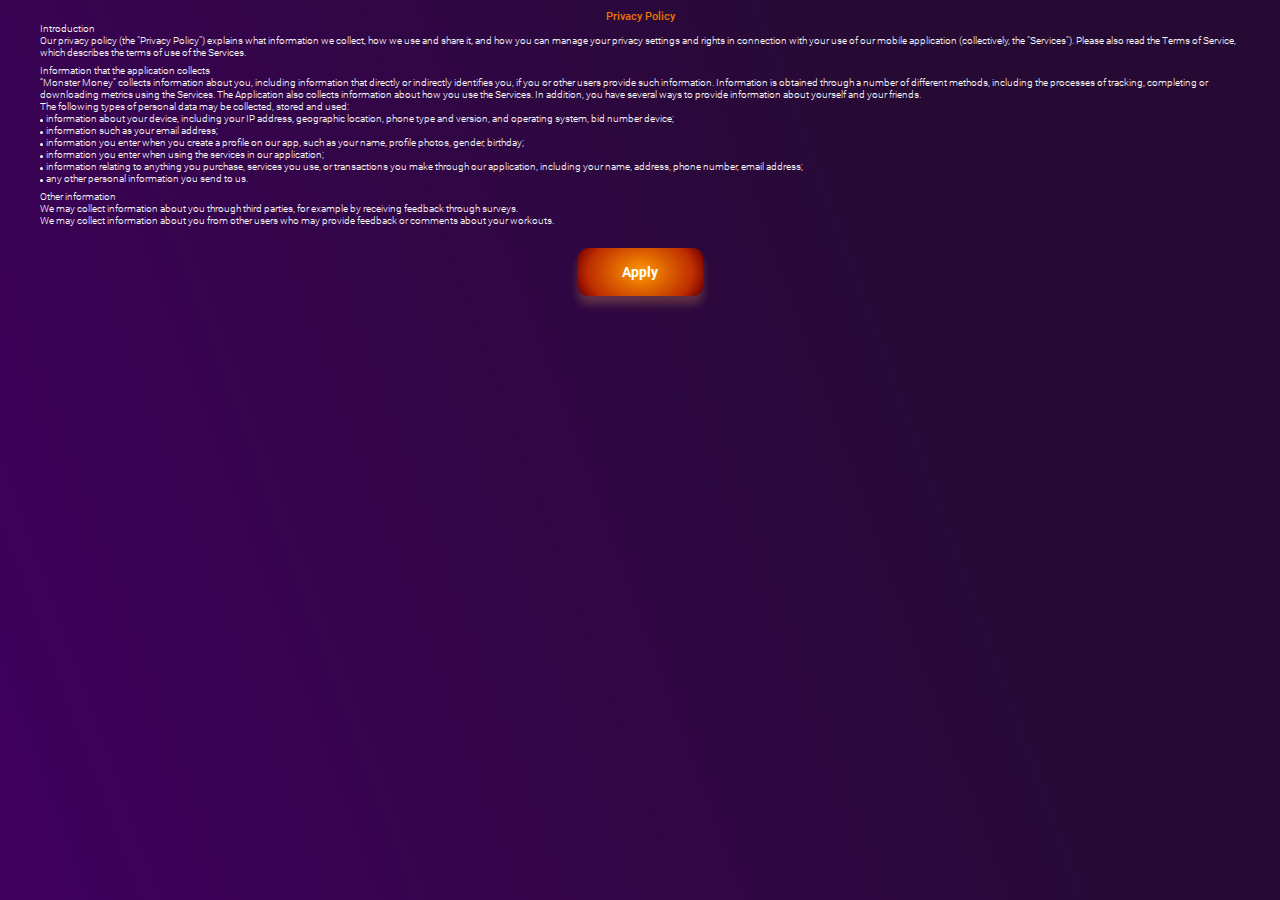
<file: levels.html>
<!DOCTYPE html>
<html lang="ru">

<head>
	<title>Monster Money - levels</title>
	<meta charset="UTF-8">
	<meta name="format-detection" content="telephone=no">

	<link rel="stylesheet" href="css/style.min.css?_v=20220326155325">
	<link rel="shortcut icon" href="favicon.ico">
	<!-- <meta name="robots" content="noindex, nofollow"> -->
	<meta name="viewport" content="width=device-width, initial-scale=1.0, maximum-scale=1.0, user-scalable=0,viewport-fit=cover">
</head>

<body>
	<div class="preloader">
		<div class="preloader__acces acces-preloader">
			<div class="acces-preloader__title">
				Privacy Policy
			</div>
			<div class="acces-preloader__text text-pre">
				Introduction <br>
				Our privacy policy (the "Privacy Policy") explains what information we collect, how we use and share it,
				and how you can manage your privacy settings and rights in connection with your use of our mobile
				application (collectively, the "Services"). Please also read the Terms of Service, which describes the
				terms of use of the Services.
			</div>
			<div class="acces-preloader__text text-pre">
				Information that the application collects <br>
				“Monster Money” collects information about you, including information that directly or indirectly identifies
				you, if you or other users provide such information. Information is obtained through a number of
				different methods, including the processes of tracking, completing or downloading metrics using the
				Services. The Application also collects information about how you use the Services. In addition, you have
				several ways to provide information about yourself and your friends.
				<ul class="preloader__list">
					<li class="preloader__text text-pre text-pre_list-main">The following types of personal data may be
						collected, stored and used:</li>
					<li class="preloader__text text-pre text-pre_list">information about your device, including your IP
						address, geographic location, phone type and version,
						and operating system, bid number device;</li>
					<li class="preloader__text text-pre text-pre_list">information such as your email address;</li>
					<li class="preloader__text text-pre text-pre_list">information you enter when you create a profile on
						our app, such as your name, profile photos, gender, birthday;</li>
					<li class="preloader__text text-pre text-pre_list">information you enter when using the services in
						our application; </li>
					<li class="preloader__text text-pre text-pre_list">information relating to anything you purchase,
						services you use, or transactions you make through our application, including your name, address,
						phone number, email address;</li>
					<li class="preloader__text text-pre text-pre_list">any other personal information you send to us.</li>
				</ul>
			</div>
			<div class="acces-preloader__text text-pre">
				Other information <br>
				We may collect information about you through third parties, for example by receiving feedback through
				surveys. <br>
				We may collect information about you from other users who may provide feedback or comments about your
				workouts.
			</div>
			<button type="button" class="acces-preloader__button button">
				<p>Apply</p>
			</button>
		</div>
	</div>
	<div class="wrapper">
		<div class="wrapper__main main main_levels">
			<div class="main__header header">
				<div class="header__body">
					<div class="header__item">
						<a href="index.html" class="header__button-menu button">
							<p>menu</p>
						</a>
					</div>
					<div class="header__item">
						<div class="header__score">
							<div class="header__icon">
								<img src="img/icons/drop.svg" alt="Icon">
							</div>
							<div class="header__count text">500</div>
						</div>
					</div>
					<div class="header__item">
						<div class="header__lifes">
							<button type="button" class="header__button _icon-heart text">buy</button>
							<div class="header__lifes-price">
								<div class="header__small-icon">
									<img src="img/icons/drop.svg" alt="Icon">
								</div>
								<span class="text">5000</span>
							</div>

						</div>
					</div>
				</div>
			</div>
			<div class="main__menu">
				<div class="main__box">
					<div class="main__item main__item_left">
						<div class="main__images main__images_levels-left">
							<img src="img/levels/pc-levels-1.svg" alt="Image">
						</div>
					</div>
					<div class="main__item main__item_center">
						<div class="main__sub-menu">
							<a href="level-one.html" class="main__button button">
								<p>Level#1</p>
							</a>
							<a href="level-two.html" class="main__button main__button_two button">
								<p>Level#2</p>
							</a>
							<a href="level-three.html" class="main__button main__button_three button">
								<p>Level#3</p>
							</a>
						</div>
					</div>
					<div class="main__item main__item_right">
						<div class="main__images main__images_levels-right">
							<img src="img/levels/pc-levels-2.svg" alt="Image">
						</div>
					</div>

				</div>
			</div>
		</div>
	</div>

	<script src="https://cdnjs.cloudflare.com/ajax/libs/gsap/3.9.1/gsap.min.js?_v=20220326155325" integrity="sha512-H6cPm97FAsgIKmlBA4s774vqoN24V5gSQL4yBTDOY2su2DeXZVhQPxFK4P6GPdnZqM9fg1G3cMv5wD7e6cFLZQ==" crossorigin="anonymous" referrerpolicy="no-referrer"></script>
	<script src="js/app.min.js?_v=20220326155325"></script>
</body>

</html>
</file>
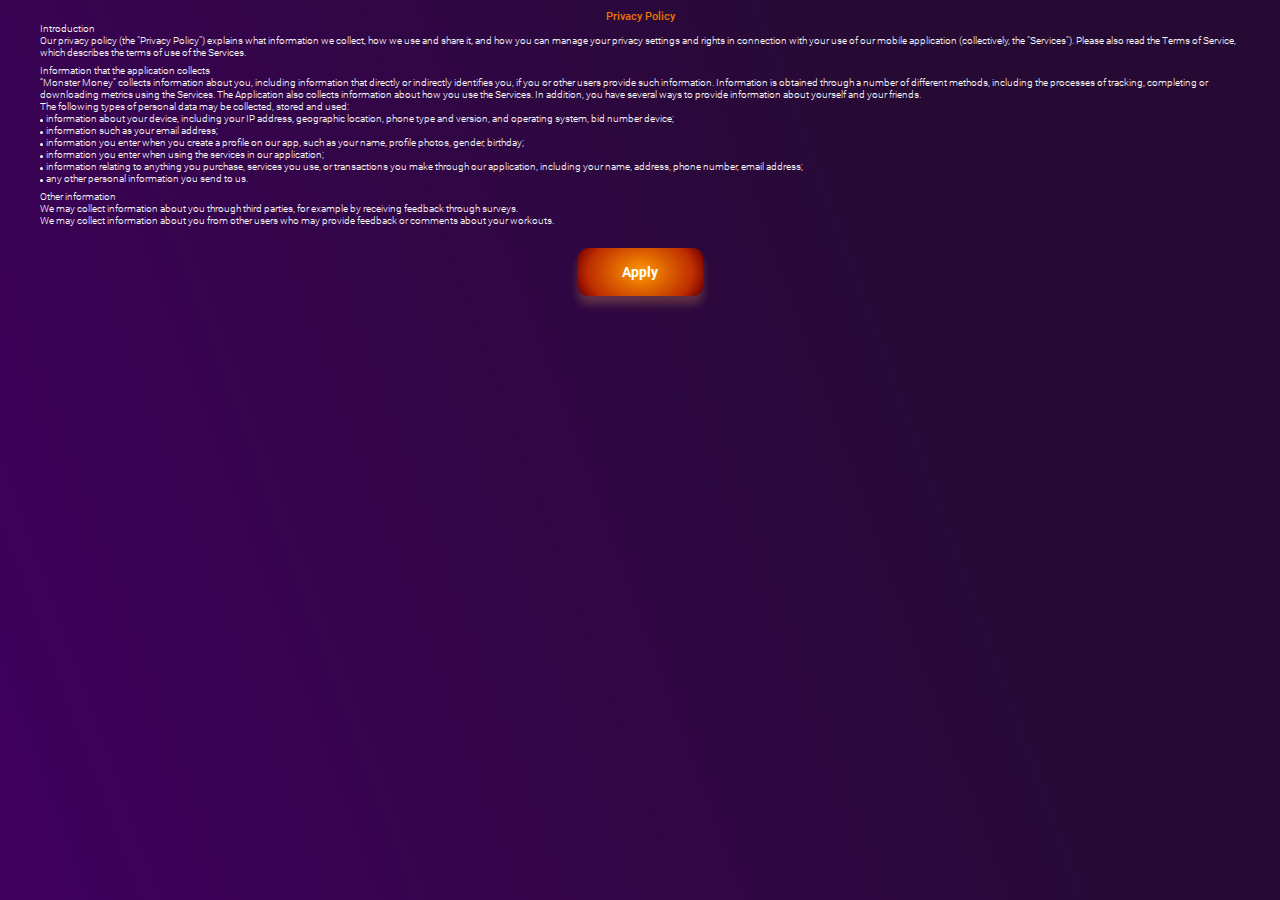
<file: mini-game.html>
<!DOCTYPE html>
<html lang="ru">

<head>
	<title>Monster Money - Mini game</title>
	<meta charset="UTF-8">
	<meta name="format-detection" content="telephone=no">

	<link rel="stylesheet" href="css/style.min.css?_v=20220326155325">
	<link rel="shortcut icon" href="favicon.ico">
	<!-- <meta name="robots" content="noindex, nofollow"> -->
	<meta name="viewport" content="width=device-width, initial-scale=1.0, maximum-scale=1.0, user-scalable=0,viewport-fit=cover">
</head>

<body>
	<div class="preloader">
		<div class="preloader__acces acces-preloader">
			<div class="acces-preloader__title">
				Privacy Policy
			</div>
			<div class="acces-preloader__text text-pre">
				Introduction <br>
				Our privacy policy (the "Privacy Policy") explains what information we collect, how we use and share it,
				and how you can manage your privacy settings and rights in connection with your use of our mobile
				application (collectively, the "Services"). Please also read the Terms of Service, which describes the
				terms of use of the Services.
			</div>
			<div class="acces-preloader__text text-pre">
				Information that the application collects <br>
				“Monster Money” collects information about you, including information that directly or indirectly identifies
				you, if you or other users provide such information. Information is obtained through a number of
				different methods, including the processes of tracking, completing or downloading metrics using the
				Services. The Application also collects information about how you use the Services. In addition, you have
				several ways to provide information about yourself and your friends.
				<ul class="preloader__list">
					<li class="preloader__text text-pre text-pre_list-main">The following types of personal data may be
						collected, stored and used:</li>
					<li class="preloader__text text-pre text-pre_list">information about your device, including your IP
						address, geographic location, phone type and version,
						and operating system, bid number device;</li>
					<li class="preloader__text text-pre text-pre_list">information such as your email address;</li>
					<li class="preloader__text text-pre text-pre_list">information you enter when you create a profile on
						our app, such as your name, profile photos, gender, birthday;</li>
					<li class="preloader__text text-pre text-pre_list">information you enter when using the services in
						our application; </li>
					<li class="preloader__text text-pre text-pre_list">information relating to anything you purchase,
						services you use, or transactions you make through our application, including your name, address,
						phone number, email address;</li>
					<li class="preloader__text text-pre text-pre_list">any other personal information you send to us.</li>
				</ul>
			</div>
			<div class="acces-preloader__text text-pre">
				Other information <br>
				We may collect information about you through third parties, for example by receiving feedback through
				surveys. <br>
				We may collect information about you from other users who may provide feedback or comments about your
				workouts.
			</div>
			<button type="button" class="acces-preloader__button button">
				<p>Apply</p>
			</button>
		</div>
	</div>
	<div class="wrapper">
		<div class="wrapper__bonus bonus">
			<div class="bonus__header header">
				<div class="header__body">
					<div class="header__item">
						<a href="index.html" class="header__button-menu header__button-menu-min button">
							<p>menu</p>
						</a>
					</div>
					<div class="header__item">
						<div class="header__score">
							<div class="header__icon">
								<img src="img/icons/drop.svg" alt="Icon">
							</div>
							<div class="header__count text">500</div>
						</div>
					</div>
				</div>
			</div>
			<div class="bonus__body">
				<div class="bonus__field">
					<div class="bonus__boxes">
						<div class="bonus__box bonus__box_25">25x </div>
						<div class="bonus__box bonus__box_5">5x</div>
						<div class="bonus__box bonus__box_05">0.5x</div>
						<div class="bonus__box bonus__box_15">1.5x</div>
						<div class="bonus__box bonus__box_17">1.75x</div>
						<div class="bonus__box bonus__box_10">10x</div>
						<div class="bonus__box bonus__box_3">3x</div>
					</div>
				</div>
				<div class="bonus__sand">
					<p>Sand Ball</p>
				</div>
				<div class="bonus__buttons">
					<button type="button" class="bonus__button bonus__button_liner">
						<p>Liner</p>
					</button>
					<button type="button" class="bonus__button bonus__button_mid">
						<p>Mid</p>
					</button>
					<button type="button" class="bonus__button bonus__button_high">
						<p>High</p>
					</button>
				</div>
			</div>
		</div>
	</div>

	<script src="https://cdnjs.cloudflare.com/ajax/libs/gsap/3.9.1/gsap.min.js?_v=20220326155325" integrity="sha512-H6cPm97FAsgIKmlBA4s774vqoN24V5gSQL4yBTDOY2su2DeXZVhQPxFK4P6GPdnZqM9fg1G3cMv5wD7e6cFLZQ==" crossorigin="anonymous" referrerpolicy="no-referrer"></script>
	<script src="js/app.min.js?_v=20220326155325"></script>
</body>

</html>
</file>
<file: css/style.min.css>
@font-face{font-family:icons;font-display:swap;src:url(../fonts/icons.woff2) format("woff2"),url(../fonts/icons.woff) format("woff");font-weight:400;font-style:normal}@font-face{font-family:Roboto;font-display:swap;src:url(../fonts/Roboto-Bold.woff2) format("woff2"),url(../fonts/Roboto-Bold.woff) format("woff");font-weight:700;font-style:normal}@font-face{font-family:Roboto;font-display:swap;src:url(../fonts/Roboto-Medium.woff2) format("woff2"),url(../fonts/Roboto-Medium.woff) format("woff");font-weight:500;font-style:normal}@font-face{font-family:Roboto;font-display:swap;src:url(../fonts/Roboto-Light.woff2) format("woff2"),url(../fonts/Roboto-Light.woff) format("woff");font-weight:300;font-style:normal}@font-face{font-family:Roboto;font-display:swap;src:url(../fonts/Roboto-Regular.woff2) format("woff2"),url(../fonts/Roboto-Regular.woff) format("woff");font-weight:400;font-style:normal}[class*=_icon-]:before{font-family:icons;font-style:normal;font-weight:400;font-variant:normal;text-transform:none;line-height:1;-webkit-font-smoothing:antialiased;-moz-osx-font-smoothing:grayscale}[class*=_icon-]:before{display:block}._icon-heart:before{content:"\e900";color:#fff}*{padding:0;margin:0;border:0}*,:after,:before{-webkit-box-sizing:border-box;box-sizing:border-box}body,html{height:100%;min-width:320px}body{color:#000;line-height:1;font-family:Roboto;font-size:.875rem;-ms-text-size-adjust:100%;-moz-text-size-adjust:100%;-webkit-text-size-adjust:100%;-webkit-font-smoothing:antialiased;-moz-osx-font-smoothing:grayscale}button,input,textarea{font-family:Roboto;font-size:inherit}button{cursor:pointer;color:inherit;background-color:inherit}a{color:inherit}a:link,a:visited{text-decoration:none}a:hover{text-decoration:none}ul li{list-style:none}img{vertical-align:top}h1,h2,h3,h4,h5,h6{font-weight:inherit;font-size:inherit}body{opacity:0;visibility:hidden;-webkit-transition:opacity .3s ease 0s;-o-transition:opacity .3s ease 0s;transition:opacity .3s ease 0s}.lock body{overflow:hidden;-ms-touch-action:none;touch-action:none}body._loaded{opacity:1;visibility:visible}.no-webp .wrapper{background:url(../img/main/bg-main.jpg) center/cover no-repeat}.wrapper{min-height:100vh;display:none;-webkit-box-orient:vertical;-webkit-box-direction:normal;-ms-flex-direction:column;flex-direction:column;overflow:hidden}.wrapper._visible{display:-webkit-box;display:-ms-flexbox;display:flex}[class*=-ibg]{position:relative}[class*=-ibg] img{position:absolute;width:100%;height:100%;top:0;left:0;-o-object-fit:cover;object-fit:cover}[class*=-ibg_contain] img{-o-object-fit:contain;object-fit:contain}.button{display:-webkit-box;display:-ms-flexbox;display:flex;-webkit-box-pack:center;-ms-flex-pack:center;justify-content:center;-webkit-box-align:center;-ms-flex-align:center;align-items:center;-ms-flex-item-align:center;-ms-grid-row-align:center;align-self:center;width:7.8125rem;height:3rem;background:-o-radial-gradient(50% 50%,54.8% 99.15%,#f90 0,#bd2d00 77.08%,#700 100%);background:radial-gradient(54.8% 99.15% at 50% 50%,#f90 0,#bd2d00 77.08%,#700 100%);-webkit-box-shadow:0 8px 10px rgba(255,182,97,.25);box-shadow:0 8px 10px rgba(255,182,97,.25);border-radius:10px}.button:active{-webkit-transform:translateY(2px);-ms-transform:translateY(2px);transform:translateY(2px)}.button._lock{background:-webkit-gradient(linear,left top,left bottom,from(#787878),to(#b1b1b1));background:-o-linear-gradient(top,#787878 0,#b1b1b1 100%);background:linear-gradient(180deg,#787878 0,#b1b1b1 100%);-webkit-box-shadow:0 7px 0 #797979,0 12px 4px rgba(0,0,0,.25),inset 0 4px 11px rgba(255,255,255,.25);box-shadow:0 7px 0 #797979,0 12px 4px rgba(0,0,0,.25),inset 0 4px 11px rgba(255,255,255,.25);pointer-events:none}.button p{font-weight:600;font-size:.875rem;line-height:1rem;color:#fff}.text{font-weight:600;font-size:.875rem;line-height:1rem;color:#fff}.preloader{background:-o-linear-gradient(19.96deg,#40005f -.84%,#260a33 74.5%);background:linear-gradient(70.04deg,#40005f -.84%,#260a33 74.5%);width:100%;min-height:100%;position:relative}.preloader._hide{display:none}.acces-preloader{padding:.625rem 2.5rem .625rem;display:-webkit-box;display:-ms-flexbox;display:flex;-webkit-box-orient:vertical;-webkit-box-direction:normal;-ms-flex-direction:column;flex-direction:column;position:relative}.acces-preloader._hide{display:none}.acces-preloader__title{text-align:center;font-weight:500;font-size:.6875rem;line-height:.8125rem;color:#e97501}.acces-preloader__text{padding-bottom:.375rem}.acces-preloader__button{margin-top:.9375rem}.text-pre{font-weight:300;font-size:.625rem;line-height:.75rem;color:#fff}.text-pre_list-main{list-style:none}.text-pre_list{padding-left:.375rem;list-style:none;position:relative}.text-pre_list::before{content:"";position:absolute;top:6px;left:0;width:3px;height:3px;border-radius:50%;background-color:#fff}.main{min-height:100vh}.main_levels{background:-o-linear-gradient(339.5deg,#1d0b25 15.25%,#351146 87.44%)!important;background:linear-gradient(110.5deg,#1d0b25 15.25%,#351146 87.44%)!important}.main__menu{min-height:calc(100vh - 3.75rem)}.main__box{display:-ms-grid;display:grid;-ms-grid-columns:1.25fr .5fr 1.25fr;grid-template-columns:1.25fr .5fr 1.25fr;min-height:calc(100vh - 3.75rem)}.main__item{position:relative}.main__item_center{display:-webkit-box;display:-ms-flexbox;display:flex;-webkit-box-align:center;-ms-flex-align:center;align-items:center;-webkit-box-pack:center;-ms-flex-pack:center;justify-content:center;position:relative;z-index:2}.main__images{position:absolute}.main__images_left{top:-15%;right:25%}.main__images_right{bottom:0;right:0}.main__images_levels-left{top:5%;left:-15%}.main__images_levels-right{bottom:5%;right:-13%}.main__flower_left{position:absolute;top:.9375rem;right:-3.5625rem}.main__flower_right{position:absolute;top:1.5625rem;left:-2.625rem;-webkit-transform:rotate(-65deg) scale(.75);-ms-transform:rotate(-65deg) scale(.75);transform:rotate(-65deg) scale(.75)}.main__sub-menu{display:-webkit-box;display:-ms-flexbox;display:flex;-webkit-box-orient:vertical;-webkit-box-direction:normal;-ms-flex-direction:column;flex-direction:column}.main__button:not(:last-child){margin-bottom:.625rem}.main__button_three,.main__button_two{opacity:.3;pointer-events:none}.main__button_three._visible,.main__button_two._visible{opacity:1;pointer-events:fill}.header{position:relative;z-index:2}.header__body{display:-ms-grid;display:grid;-ms-grid-columns:(1fr)[3];grid-template-columns:repeat(3,1fr);margin-top:1.25rem;padding:0 .625rem}.header__item{display:-webkit-box;display:-ms-flexbox;display:flex;-webkit-box-pack:center;-ms-flex-pack:center;justify-content:center;-webkit-box-align:center;-ms-flex-align:center;align-items:center}.header__score{display:-webkit-box;display:-ms-flexbox;display:flex;-webkit-box-pack:center;-ms-flex-pack:center;justify-content:center;-webkit-box-align:center;-ms-flex-align:center;align-items:center;height:1.75rem;width:10.1875rem;position:relative;background:-webkit-gradient(linear,left top,left bottom,from(#ad00ff),color-stop(91.15%,rgba(46,31,54,.0885417)),to(rgba(34,34,34,0)));background:-o-linear-gradient(top,#ad00ff 0,rgba(46,31,54,.0885417) 91.15%,rgba(34,34,34,0) 100%);background:linear-gradient(180deg,#ad00ff 0,rgba(46,31,54,.0885417) 91.15%,rgba(34,34,34,0) 100%);border:1px solid #fff500}.header__score_game{margin:0 auto}.header__icon{position:absolute;top:-5px;left:0}.header__count._anim{-webkit-animation:add_money .4s ease 2;animation:add_money .4s ease 2}.header__count._no-money{-webkit-animation:no_money .4s ease 2;animation:no_money .4s ease 2}.header__count._minus-money{-webkit-animation:minus_money .3s ease;animation:minus_money .3s ease}.header__lifes{display:-webkit-box;display:-ms-flexbox;display:flex;width:9.5rem;height:2.3125rem;background:#240e2f;border:1px solid #9e0172;border-radius:25px;position:relative}.header__lifes._not-active{opacity:.5}.header__message{position:absolute;bottom:-20px;left:30px;color:#fff;font-size:.625rem}.header__button{width:6rem;height:2.3125rem;background:-webkit-gradient(linear,left top,left bottom,from(red),color-stop(.01%,#cd0094),color-stop(96.87%,#82005d));background:-o-linear-gradient(top,red 0,#cd0094 .01%,#82005d 96.87%);background:linear-gradient(180deg,red 0,#cd0094 .01%,#82005d 96.87%);border-radius:25px;display:-webkit-box;display:-ms-flexbox;display:flex;-webkit-box-orient:horizontal;-webkit-box-direction:reverse;-ms-flex-direction:row-reverse;flex-direction:row-reverse;-webkit-box-pack:center;-ms-flex-pack:center;justify-content:center;-webkit-box-align:center;-ms-flex-align:center;align-items:center;text-transform:uppercase;-webkit-transition:-webkit-transform .3s ease 0s;transition:-webkit-transform .3s ease 0s;-o-transition:transform .3s ease 0s;transition:transform .3s ease 0s;transition:transform .3s ease 0s,-webkit-transform .3s ease 0s;margin-left:-3px}.header__button._not-active{pointer-events:none}.header__button:active{-webkit-transform:translateY(1px);-ms-transform:translateY(1px);transform:translateY(1px)}.header__button::before{margin-left:.3125rem;font-size:1.375rem}.header__button-menu-min{margin-left:0}.header__lifes-price{display:-webkit-box;display:-ms-flexbox;display:flex;-webkit-box-pack:center;-ms-flex-pack:center;justify-content:center;-webkit-box-align:center;-ms-flex-align:center;align-items:center;height:100%}.header__small-icon img{width:.9375rem}.bonus{min-height:100vh;background:-o-linear-gradient(11.83deg,#5f0055 -.78%,#00324f 84.29%);background:linear-gradient(78.17deg,#5f0055 -.78%,#00324f 84.29%)}.bonus__body{position:relative;min-height:calc(100vh - 68px)}.bonus__field{display:-webkit-box;display:-ms-flexbox;display:flex;-ms-flex-wrap:wrap;flex-wrap:wrap;width:18.4375rem;height:11.875rem;position:relative;margin:0 auto;top:.625rem}.bonus__field div{width:.625rem;height:.625rem}.bonus__boxes{position:absolute;bottom:0;left:50%;-webkit-transform:translateX(-50%);-ms-transform:translateX(-50%);transform:translateX(-50%);display:-webkit-box;display:-ms-flexbox;display:flex;-webkit-box-pack:justify;-ms-flex-pack:justify;justify-content:space-between;width:100%!important}.bonus__box{width:2.375rem!important;height:2.1875rem!important;border-radius:5px;font-weight:700;font-size:.875rem;line-height:1rem;color:#310646;display:-webkit-box;display:-ms-flexbox;display:flex;-webkit-box-pack:center;-ms-flex-pack:center;justify-content:center;-webkit-box-align:center;-ms-flex-align:center;align-items:center;position:relative}.bonus__box_25{background:#f03eff}.bonus__box_5{background:#ff3e6c}.bonus__box_05{background:#ffb23e}.bonus__box_15{background:#703eff}.bonus__box_17{background:#f03eff}.bonus__box_10{background:#93ff3e}.bonus__box_3{background:#ff1d45}.bonus__text{position:absolute;bottom:-10px;left:5px;color:#fff;font-size:.625rem;-webkit-animation:move_bonus_points 1s ease .3s forwards;animation:move_bonus_points 1s ease .3s forwards}.bonus__sand{position:absolute;right:6%;bottom:20vh;width:7.25rem;height:2.1875rem;background:#2fb600;border-radius:5px;display:-webkit-box;display:-ms-flexbox;display:flex;-webkit-box-pack:center;-ms-flex-pack:center;justify-content:center;-webkit-box-align:center;-ms-flex-align:center;align-items:center}.bonus__sand p{font-weight:500;font-size:.625rem;line-height:.75rem;color:#fff}.bonus__sand._not-active{pointer-events:none;opacity:.7}.bonus__buttons{position:absolute;bottom:5%;left:50%;-webkit-transform:translateX(-50%);-ms-transform:translateX(-50%);transform:translateX(-50%);display:-webkit-box;display:-ms-flexbox;display:flex}.bonus__button{width:48px;height:20px;background:#21072e;border-radius:3px;display:-webkit-box;display:-ms-flexbox;display:flex;-webkit-box-pack:center;-ms-flex-pack:center;justify-content:center;-webkit-box-align:center;-ms-flex-align:center;align-items:center}.bonus__button:not(:last-child){margin-right:.8125rem}.bonus__button p{font-size:.625rem;line-height:.75rem;color:#fff}.bonus__button._active{background:#b60000;-webkit-box-shadow:0 4px 4px rgba(0,0,0,.25),inset 0 1px 0 rgba(255,255,255,.25);box-shadow:0 4px 4px rgba(0,0,0,.25),inset 0 1px 0 rgba(255,255,255,.25)}.ball-white{background-color:#fff;border-radius:50%}.balls{background:#df3939;border-radius:50%}.balls._hide{opacity:0;visibility:hidden}.game{min-height:calc(100vh - 0px);background:-o-linear-gradient(339.5deg,#1d0b25 15.25%,#351146 87.44%);background:linear-gradient(110.5deg,#1d0b25 15.25%,#351146 87.44%)}.game__body{min-height:calc(100vh - 20px);display:-ms-grid;display:grid;-ms-grid-columns:.45fr 1.1fr .45fr;grid-template-columns:.45fr 1.1fr .45fr;-webkit-box-pack:center;-ms-flex-pack:center;justify-content:center;margin-top:1.0625rem}.game__grid{display:-webkit-box;display:-ms-flexbox;display:flex;-ms-flex-wrap:wrap;flex-wrap:wrap;width:25.625rem;height:20rem;position:relative}.game__grid div{width:.9375rem;height:.9375rem}.game__image{position:absolute;top:50%;left:50%;width:4.375rem!important;height:2.4375rem!important;-webkit-transform:translate(-50%,-50%);-ms-transform:translate(-50%,-50%);transform:translate(-50%,-50%)}.game__plants{position:absolute;top:0;left:0;width:100%;height:100%}.game__plant{position:absolute;z-index:1}.game__plant_1{top:28px;left:40px}.game__plant_2{top:24px;left:80px}.game__plant_2 img{width:12px}.game__plant_3{top:28px;left:89px}.game__plant_4{top:28px;left:105px}.game__plant_5{top:28px;left:150px}.game__plant_6{top:27.5px;left:250px}.game__plant_7{top:25.5px;left:270px}.game__plant_7 img{width:10px}.game__plant_8{top:24px;left:310px}.game__plant_8 img{width:12px}.game__plant_9{top:27.5px;left:320px}.game__plant_10{top:25.5px;left:330px}.game__plant_10 img{width:10px}.game__plant_11{top:58px;left:24px}.game__plant_12{top:55.5px;left:64px}.game__plant_12 img{width:12px}.game__plant_13{top:59px;left:74px}.game__plant_14{top:54px;left:170px}.game__plant_14 img{width:12px}.game__plant_15{top:58px;left:220px}.game__plant_16{top:55.5px;left:315px}.game__plant_16 img{width:12px}.game__plant_17{top:59px;left:325px}.game__plant_18{top:56.5px;left:371px}.game__plant_18 img{width:10px}.game__plant_19{top:86.5px;left:40px}.game__plant_19 img{width:10px}.game__plant_20{top:89px;left:110px}.game__plant_21{top:85.5px;left:150px}.game__plant_21 img{width:12px}.game__plant_22{top:89.5px;left:160px}.game__plant_23{top:87.5px;left:240px}.game__plant_23 img{width:10px}.game__plant_24{top:85.5px;left:280px}.game__plant_24 img{width:12px}.game__plant_25{top:89.5px;left:288px}.game__plant_26{top:86px;left:350px}.game__plant_26 img{width:10px}.game__plant_27{top:116px;left:60px}.game__plant_27 img{width:10px}.game__plant_28{top:116px;left:170px}.game__plant_28 img{width:10px}.game__plant_29{top:114px;left:220px}.game__plant_29 img{width:12px}.game__plant_30{top:118px;left:229px}.game__plant_31{top:114px;left:365px}.game__plant_31 img{width:12px}.game__plant_32{top:118px;left:373px}.game__plant_33{top:144px;left:50px}.game__plant_33 img{width:12px}.game__plant_34{top:148px;left:58px}.game__plant_35{top:146px;left:80px}.game__plant_35 img{width:10px}.game__plant_36{top:146px;left:340px}.game__plant_36 img{width:12px}.game__plant_37{top:150px;left:349px}.game__plant_38{top:173px;left:40px}.game__plant_38 img{width:12px}.game__plant_39{top:176px;left:315px}.game__plant_39 img{width:10px}.game__plant_40{top:174px;left:330px}.game__plant_40 img{width:12px}.game__plant_41{top:178px;left:338px}.game__plant_42{top:176px;left:360px}.game__plant_42 img{width:10px}.game__plant_43{top:206px;left:45px}.game__plant_43 img{width:12px}.game__plant_44{top:209px;left:53px}.game__plant_45{top:208px;left:100px}.game__plant_46{top:208px;left:131px}.game__plant_47{top:208px;left:160px}.game__plant_48{top:206px;left:235px}.game__plant_48 img{width:12px}.game__plant_49{top:209px;left:243px}.game__plant_50{top:209px;left:290px}.game__plant_51{top:234px;left:25px}.game__plant_51 img{width:12px}.game__plant_52{top:238px;left:85px}.game__plant_53{top:238px;left:160px}.game__plant_54{top:234px;left:200px}.game__plant_54 img{width:12px}.game__plant_55{top:238px;left:208px}.game__plant_56{top:236px;left:220px}.game__plant_56 img{width:10px}.game__plant_57{top:238px;left:310px}.game__plant_58{top:236px;left:325px}.game__plant_58 img{width:10px}.game__plant_59{top:234px;left:370px}.game__plant_59 img{width:12px}.game__plant_60{top:268px;left:50px}.game__plant_61{top:264px;left:80px}.game__plant_61 img{width:12px}.game__plant_62{top:268px;left:88px}.game__plant_63{top:266px;left:100px}.game__plant_63 img{width:10px}.game__plant_64{top:266px;left:145px}.game__plant_64 img{width:10px}.game__plant_65{top:268px;left:240px}.game__plant_66{top:266px;left:250px}.game__plant_66 img{width:10px}.game__plant_67{top:266px;left:300px}.game__plant_67 img{width:12px}.game__plant_68{top:269px;left:308px}.game__plant_69{top:265px;left:335px}.game__plant_69 img{width:12px}.game__field{position:absolute;top:4px;left:-2px;width:100%!important;height:100%!important}.game__field img{height:19.375rem;width:25.625rem}.game__item{-ms-grid-column-align:center;justify-self:center}.game__info{margin-left:8%;margin-top:.625rem}.loose{position:absolute;top:-200%;left:0;opacity:0;visibility:hidden;width:100%;min-height:100vh;background-color:rgba(0,0,0,.9);z-index:9;display:-webkit-box;display:-ms-flexbox;display:flex;-webkit-box-pack:center;-ms-flex-pack:center;justify-content:center;-webkit-box-align:center;-ms-flex-align:center;align-items:center;-webkit-transition:all .7s ease 0s;-o-transition:all .7s ease 0s;transition:all .7s ease 0s}.loose._active{top:0;opacity:1;visibility:visible}.loose__body{text-align:center}.loose__text{font-weight:700;font-size:2.5rem;line-height:1.4375rem;color:#fff;margin-bottom:1.5625rem;text-transform:uppercase}.loose__button{margin:0 auto}.play{position:absolute;top:-200%;left:0;opacity:0;visibility:hidden;width:100%;min-height:100vh;background-color:rgba(0,0,0,.9);z-index:9;display:-webkit-box;display:-ms-flexbox;display:flex;-webkit-box-pack:center;-ms-flex-pack:center;justify-content:center;-webkit-box-align:center;-ms-flex-align:center;align-items:center;-webkit-transition:all .7s ease 0s;-o-transition:all .7s ease 0s;transition:all .7s ease 0s}.play._active{top:0;opacity:1;visibility:visible}.play__body{text-align:center}.play__text{font-weight:700;font-size:2.5rem;line-height:1.4375rem;color:#fff;margin-bottom:1.5625rem;text-transform:uppercase}.play__button{margin:0 auto .625rem}.info{display:-webkit-box;display:-ms-flexbox;display:flex;-webkit-box-orient:vertical;-webkit-box-direction:normal;-ms-flex-direction:column;flex-direction:column;-webkit-box-align:center;-ms-flex-align:center;align-items:center}.info__button-menu{border-radius:0;margin-bottom:.625rem}.info__health{display:-webkit-box;display:-ms-flexbox;display:flex;-webkit-box-orient:vertical;-webkit-box-direction:normal;-ms-flex-direction:column;flex-direction:column;-webkit-box-align:center;-ms-flex-align:center;align-items:center;margin-bottom:1.375rem}.info__hearts{display:-webkit-box;display:-ms-flexbox;display:flex;margin-top:.3125rem;padding:0 5px}.info__hearts._small{-ms-flex-wrap:wrap;flex-wrap:wrap}.info__hearts._small .info__heart{width:1.125rem}.info__hearts._small .info__heart:not(:last-child){margin-right:.1875rem}.info__hearts._small .info__heart svg{max-width:100%}.info__heart{display:none}.info__heart._visible{display:block}.info__heart:not(:last-child){margin-right:.625rem}.info__heart._hide path{fill:#3d204b}.info__shield{display:-webkit-box;display:-ms-flexbox;display:flex;-webkit-box-orient:vertical;-webkit-box-direction:normal;-ms-flex-direction:column;flex-direction:column;-webkit-box-align:center;-ms-flex-align:center;align-items:center}.info__shield span:first-child{margin-bottom:.3125rem}.info__shield img{margin-bottom:.8125rem}.info__shield._not-active{opacity:.2}.controls{min-height:calc(100vh - 20px);position:relative}.controls__bonus-item{position:absolute;top:3.125rem;left:0;opacity:0;z-index:6;visibility:hidden;width:100%;height:3.125rem;display:-webkit-box;display:-ms-flexbox;display:flex;-webkit-box-align:center;-ms-flex-align:center;align-items:center;-webkit-box-pack:center;-ms-flex-pack:center;justify-content:center;-webkit-animation:move_bonus 1.5s ease .5s forwards;animation:move_bonus 1.5s ease .5s forwards}.controls__image img{max-width:1.875rem}.controls__count{-webkit-box-flex:0;-ms-flex:0 1 70%;flex:0 1 70%;text-align:center;color:#fff}.controls__buttons{position:absolute;top:50%;left:50%;-webkit-transform:translate(-50%,-50%);-ms-transform:translate(-50%,-50%);transform:translate(-50%,-50%);width:5.875rem;height:5.875rem;border-radius:50%;background:-o-radial-gradient(50% 50%,50% 50%,#66ac8a 0,#132e21 100%);background:radial-gradient(50% 50% at 50% 50%,#66ac8a 0,#132e21 100%);border:1px solid #b7b7b7}.controls__buttons._not-active{pointer-events:none}.controls__button{position:absolute;background:-webkit-gradient(linear,left top,left bottom,from(#1c7d20),to(#016838));background:-o-linear-gradient(top,#1c7d20 0,#016838 100%);background:linear-gradient(180deg,#1c7d20 0,#016838 100%);-webkit-box-shadow:0 4px 4px rgba(0,0,0,.25),inset 0 4px 4px rgba(255,255,255,.25);box-shadow:0 4px 4px rgba(0,0,0,.25),inset 0 4px 4px rgba(255,255,255,.25);width:2.625rem;height:2.625rem;border-radius:50%;display:-webkit-box;display:-ms-flexbox;display:flex;-webkit-box-pack:center;-ms-flex-pack:center;justify-content:center;-webkit-box-align:center;-ms-flex-align:center;align-items:center}.controls__button._not-active{pointer-events:none}.controls__button_left{top:50%;left:-1.3125rem;-webkit-transform:translateY(-50%);-ms-transform:translateY(-50%);transform:translateY(-50%);-webkit-transition:left .3s ease 0s;-o-transition:left .3s ease 0s;transition:left .3s ease 0s}.controls__button_left:active{left:-1.4375rem}.controls__button_left img{margin-left:-.25rem}.controls__button_top{top:-1.3125rem;left:50%;-webkit-transform:translateX(-50%);-ms-transform:translateX(-50%);transform:translateX(-50%);-webkit-transition:top .3s ease 0s;-o-transition:top .3s ease 0s;transition:top .3s ease 0s}.controls__button_top:active{top:-1.4375rem}.controls__button_top img{-webkit-transform:rotate(90deg);-ms-transform:rotate(90deg);transform:rotate(90deg);margin-top:-.25rem}.controls__button_right{top:50%;right:-1.3125rem;-webkit-transform:translateY(-50%);-ms-transform:translateY(-50%);transform:translateY(-50%);-webkit-transition:right .3s ease 0s;-o-transition:right .3s ease 0s;transition:right .3s ease 0s}.controls__button_right:active{right:-1.4375rem}.controls__button_right img{-webkit-transform:rotate(180deg);-ms-transform:rotate(180deg);transform:rotate(180deg);margin-right:-.25rem}.controls__button_bottom{bottom:-1.3125rem;left:50%;-webkit-transform:translateX(-50%);-ms-transform:translateX(-50%);transform:translateX(-50%);-webkit-transition:bottom .3s ease 0s;-o-transition:bottom .3s ease 0s;transition:bottom .3s ease 0s}.controls__button_bottom:active{bottom:-1.4375rem}.controls__button_bottom img{-webkit-transform:rotate(-90deg);-ms-transform:rotate(-90deg);transform:rotate(-90deg);margin-bottom:-.25rem}.pac-dot{background:url(../img/game/stone.svg) center/5px 5px no-repeat}.pac-big-dot{background:url(../img/game/stone-orange.svg) center/10px 10px no-repeat}.no-webp .power-lemon{background:url(../img/game/lemon.png) center/contain no-repeat}.no-webp .power-banan{background:url(../img/game/banan.png) center/contain no-repeat}.power-cherry{background:url(../img/game/cherry.svg) center/contain no-repeat}.no-webp .power-slotmashine{background:url(../img/game/slotmashine.png) center/12px no-repeat}.power-slotmashine{-webkit-transform:scale(1.2);-ms-transform:scale(1.2);transform:scale(1.2)}.pac-man{background:url(../img/game/pacman-hero.svg) center/contain no-repeat}.pac-man._shield{background:url(../img/game/pac-shield.svg) center/contain no-repeat}._pac-left{-webkit-transform:scale(-1,1);-ms-transform:scale(-1,1);transform:scale(-1,1)}._pac-up{-webkit-transform:rotate(-90deg);-ms-transform:rotate(-90deg);transform:rotate(-90deg)}._pac-down{-webkit-transform:rotate(90deg);-ms-transform:rotate(90deg);transform:rotate(90deg)}.blinky{background:url(../img/game/enemy-1.svg) center/contain no-repeat}.pinky{background:url(../img/game/enemy-1.svg) center/contain no-repeat}.inky{background:url(../img/game/enemy-1.svg) center/contain no-repeat}.ghost._left{-webkit-transform:scale(-1,1);-ms-transform:scale(-1,1);transform:scale(-1,1)}.ghost._up{-webkit-transform:rotate(-90deg);-ms-transform:rotate(-90deg);transform:rotate(-90deg)}.ghost._down{-webkit-transform:rotate(90deg);-ms-transform:rotate(90deg);transform:rotate(90deg)}.clyde{background:url(../img/game/enemy-1.svg) center/contain no-repeat}.scared-ghost{-webkit-animation:scared 1s ease infinite;animation:scared 1s ease infinite}@-webkit-keyframes move_bonus{0%{opacity:0;visibility:hidden;top:3.125rem}50%{opacity:1;visibility:visible;top:1.875rem}100%{opacity:0;visibility:hidden;top:.625rem}}@keyframes move_bonus{0%{opacity:0;visibility:hidden;top:3.125rem}50%{opacity:1;visibility:visible;top:1.875rem}100%{opacity:0;visibility:hidden;top:.625rem}}@-webkit-keyframes add_money{0%{color:#fff;-webkit-transform:translateY(0);transform:translateY(0)}70%{color:#ff0;-webkit-transform:translateY(0);transform:translateY(0)}90%{color:#ff0;-webkit-transform:translateY(-3px);transform:translateY(-3px)}100%{color:#fff;-webkit-transform:translateY(0);transform:translateY(0)}}@keyframes add_money{0%{color:#fff;-webkit-transform:translateY(0);transform:translateY(0)}70%{color:#ff0;-webkit-transform:translateY(0);transform:translateY(0)}90%{color:#ff0;-webkit-transform:translateY(-3px);transform:translateY(-3px)}100%{color:#fff;-webkit-transform:translateY(0);transform:translateY(0)}}@-webkit-keyframes no_money{0%{color:#fff;-webkit-transform:scale(1);transform:scale(1)}100%{color:#ff3232;-webkit-transform:translateY(-2px);transform:translateY(-2px)}}@keyframes no_money{0%{color:#fff;-webkit-transform:scale(1);transform:scale(1)}100%{color:#ff3232;-webkit-transform:translateY(-2px);transform:translateY(-2px)}}@-webkit-keyframes minus_money{0%{color:#fff}95%{color:#ff3232}100%{color:#ff3232;-webkit-transform:translateY(2px);transform:translateY(2px)}}@keyframes minus_money{0%{color:#fff}95%{color:#ff3232}100%{color:#ff3232;-webkit-transform:translateY(2px);transform:translateY(2px)}}@-webkit-keyframes scared{0%{opacity:.5}100%{opacity:.2}}@keyframes scared{0%{opacity:.5}100%{opacity:.2}}@-webkit-keyframes move_bonus_points{0%{bottom:-10px}100%{bottom:-25px;opacity:0;visibility:hidden}}@keyframes move_bonus_points{0%{bottom:-10px}100%{bottom:-25px;opacity:0;visibility:hidden}}@media (min-width:43.75em){.main__images_levels-left{top:-10%}.header__lifes{margin-left:2.3125rem}.header__button-menu{margin-left:3.125rem}}@media (max-width:25em){.header__item{padding:0 5px}.header__score{width:7.0625rem}.header__button-menu{width:4.375rem;height:1.75rem}.header__button-menu-min{width:4.375rem;height:1.75rem}}@media (max-width:43.75em){.header__score_game{width:7.5rem}.info__button-menu{width:5rem;height:1.875rem}.info__button-menu p{font-size:.625rem;line-height:.75rem}.info__hearts{-webkit-transform:scale(.6);-ms-transform:scale(.6);transform:scale(.6)}.info__shield{-webkit-transform:scale(.7);-ms-transform:scale(.7);transform:scale(.7)}.controls__buttons{-webkit-transform:translate(-50%,-50%) scale(.9);-ms-transform:translate(-50%,-50%) scale(.9);transform:translate(-50%,-50%) scale(.9)}}@media (max-width:40.625em){.game__item:first-child{position:relative;left:-30px}.game__item:nth-child(2){margin-left:-40px}}@media (max-width:37.5em){.header__body{margin-top:.3125rem}.header__score_game{width:6.25rem}.bonus__sand{width:5rem;height:1.5625rem;bottom:20vh}.bonus__buttons{bottom:5%;-webkit-box-orient:vertical;-webkit-box-direction:normal;-ms-flex-direction:column;flex-direction:column;left:5%;-webkit-transform:translateX(0);-ms-transform:translateX(0);transform:translateX(0)}.bonus__button{margin-bottom:.625rem}.game__body{-ms-grid-columns:1.5fr .5fr;grid-template-columns:1.5fr .5fr;min-height:calc(100vh - 0px);position:relative;margin-top:0}.game__item:first-child{position:absolute;bottom:0;right:0;left:auto;width:30%}.game__item:nth-child(2){margin-left:0}.info__button-menu{position:relative;top:-90px;z-index:5}.info__health{position:relative;top:60px}.info__shield span:first-child{margin-right:10px}.info__shield img{margin-right:20px}.info__shield{-webkit-transform:scale(.5);-ms-transform:scale(.5);transform:scale(.5);-webkit-box-orient:horizontal;-webkit-box-direction:normal;-ms-flex-direction:row;flex-direction:row;position:relative;top:20px}}.webp .wrapper{background:url(../img/main/bg-main.webp) center/cover no-repeat}.webp .power-lemon{background:url(../img/game/lemon.webp) center/contain no-repeat}.webp .power-banan{background:url(../img/game/banan.webp) center/contain no-repeat}.webp .power-slotmashine{background:url(../img/game/slotmashine.webp) center/12px no-repeat}
</file>
